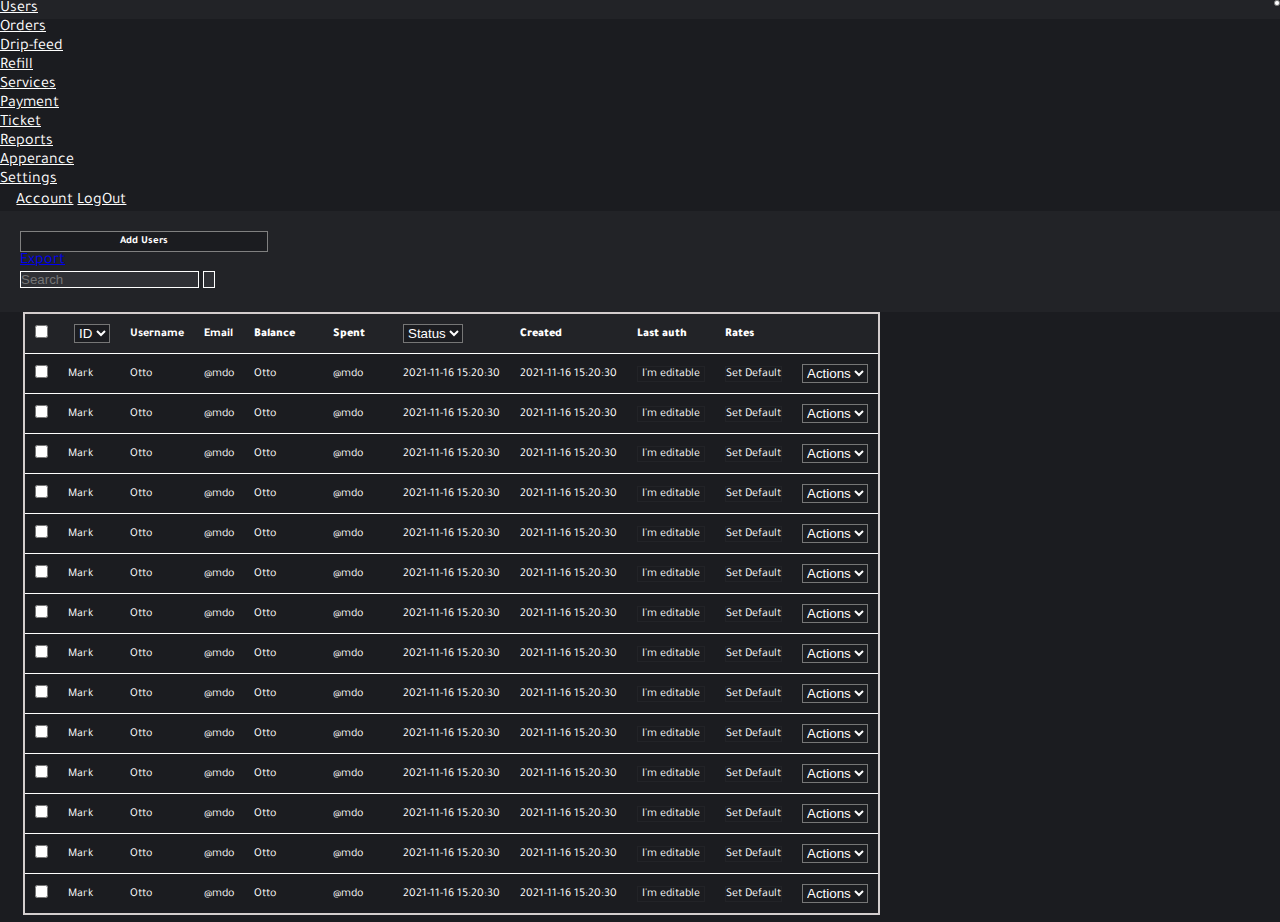
<file: index.html>
<!DOCTYPE html>
<html lang="en">
<head>
    <meta charset="UTF-8">
    <meta http-equiv="X-UA-Compatible" content="IE=edge">
    <meta name="viewport" content="width=device-width, initial-scale=1.0">
    <title>Admin Page</title>
    <link rel="preconnect" href="https://fonts.googleapis.com">
<link rel="preconnect" href="https://fonts.gstatic.com" crossorigin>
<link href="https://fonts.googleapis.com/css2?family=Tajawal&display=swap" rel="stylesheet">

<link rel="shortcut icon" href="img/opa.png">
    <link rel="stylesheet" href="https://cdn.jsdelivr.net/npm/bootstrap@4.6.1/dist/css/bootstrap.min.css" integrity="sha384-zCbKRCUGaJDkqS1kPbPd7TveP5iyJE0EjAuZQTgFLD2ylzuqKfdKlfG/eSrtxUkn" crossorigin="anonymous">  
    <link rel="stylesheet" href="./css/font-awesome.css">
    <link rel="stylesheet" href="css/admin.css">
</head>
<body>
    <header>
        <nav class="navbar navbar-expand-lg navbar-dark   ">
          <a  href="#">
            
          </a>
            <button class="navbar-toggler" type="button" data-toggle="collapse" data-target="#navbarSupportedContent" aria-controls="navbarSupportedContent" aria-expanded="false" aria-label="Toggle navigation">
              <span class="navbar-toggler-icon"></span>
            </button>
          
            <div class="collapse navbar-collapse" id="navbarSupportedContent">
              <ul class="navbar-nav mr-auto">
                <li class="nav-item active">
                  <a class="nav-link" href="./index.html">Users <span class="sr-only">(current)</span></a>
                </li>
                <li class="nav-item">
                  <a class="nav-link" href="./orders.html">Orders</a>
                </li>
                <li class="nav-item">
                    <a class="nav-link" href="./drip-feed.html">Drip-feed</a>
                  </li>
                  <li class="nav-item">
                    <a class="nav-link" href="./Refill.html">Refill</a>
                  </li>
                  <li class="nav-item">
                    <a class="nav-link" href="./service.html">Services</a>
                  </li>
                  <li class="nav-item">
                    <a class="nav-link" href="./payments.html">Payment</a>
                  </li>
                  <li class="nav-item">
                    <a class="nav-link" href="./ticket.html">Ticket</a>
                  </li>
                  <li class="nav-item">
                    <a class="nav-link" href="./report.html">Reports</a>
                  </li>
                  <li class="nav-item">
                    <a class="nav-link" href="./appearance.html">Apperance</a>
                  </li>
                  <li class="nav-item">
                    <a class="nav-link" href="./setting.html">Settings</a>
                  </li>
               
                
              </ul>
              <div class="form-inline my-2 my-lg-0">
                <i class="fas fa-cog"></i>
                    <a class="nav-link" href="#">Account</a>
                    <a class="nav-link" href="#">LogOut</a>
                  
              </div>
            </div>
          </nav>
    </header>

    <section class="sub-nav">
      <div class="container-fluid  side-b">
        <div class="row">
          <div class="col-sm-6">
             <div class="side-left float-left">
               <h6>Add Users</h6>
             </div>
          </div>
          <div class="col-sm-6 " >
            <form class="form-inline float-right" >
              <div><a href="#" style="margin-right: 20px; ">Export</a></div>
              <div class="input-group input-group-search" style="margin-right: 20px;" >
                <input id="searchService" type="search" style="background-color: #2f3035; border: 1px solid white;" name="search" class="form-control search-input" placeholder="Search" >
                <span class="input-group-btn">
                  <button type="submit" class="btn btn-default form-control" style="background-color: #2f3035; border: 1px solid white;"><i class="fas fa-search"></i></button>
                </span>
              </div>
            </form>
          </div>
         
          <div>
            
          </div>
        </div>
      </div>
    </section>

<section class="table-sec">
  <div class="table-all">
    <div class="table-responsive">
      <table class="table  center " >
          <thead style="background-color: #222327;" >
              <tr >
                <th scope="col">  <input type="checkbox" name="check" id="check-c"></th>
                <th scope="col" style="padding-left: 1rem;" >
                      <div class="dropdown">
                        <form action="" name="action">
                            <select name="action" size="1" style="background-color: #1b1c20; color: white;">
                                <option value="Druck">ID</option>
                                
                            </select>
                        </form>
                      </div>
                    
                </th>
               
                <th scope="col">Username</th>
                <th scope="col">Email</th>
                <th scope="col"><b>Balance</b> <i class="fa fa-fw fa-sort"></i></th>
               
                <th scope="col"><b>Spent</b> <i class="fa fa-fw fa-sort"></i></th>
                <th scope="col">
                  <div class="dropdown">
                  <form action="" name="action">
                      <select name="action" size="1" style="background-color: #1b1c20; color: white;">
                          <option value="Status">Status</option>
                          
                      </select>
                  </form>
                </div>
              </th>
                
                <th scope="col"><b>Created</b> <i class="fa fa-fw fa-sort"></i></th>
                
                <th scope="col"><b>Last auth</b> <i class="fa fa-fw fa-sort"></i></th>
                
                <th scope="col"><b>Rates</b> <i class="fa fa-fw fa-sort"></i></th>
                <th></th>
              
                
              </tr>
            </thead>
            <tbody>
              <tr>
                  <th scope="row">
                      <input type="checkbox" name="check" id="check-c">
                    </th>
                  <td>Mark</td>
                  <td>Otto</td>
                  <td>@mdo</td>
                 
                  <td>Otto</td>
                  <td>@mdo</td>
                  <td>2021-11-16 15:20:30</td>
                  <td>2021-11-16 15:20:30</td>
                  <td><div  class="table-divv">I'm editable</div></td>
                  <td><div class="table-divv">Set Default</div></td>
                  <td class="dropdown">
                    <form action="" name="action">
                        <select name="action" size="1" style="background-color: #1b1c20; color: white;">
                            <option value="Druck">Actions</option>
                            
                        </select>
                    </form>
                    </td>

                </tr>
                <tr>
                  <th scope="row">
                      <input type="checkbox" name="check" id="check-c">
                    </th>
                  <td>Mark</td>
                  <td>Otto</td>
                  <td>@mdo</td>
                 
                  <td>Otto</td>
                  <td>@mdo</td>
                  <td>2021-11-16 15:20:30</td>
                  <td>2021-11-16 15:20:30</td>
                  <td><div  class="table-divv">I'm editable</div></td>
                  <td><div class="table-divv">Set Default</div></td>
                  <td class="dropdown">
                    <form action="" name="action">
                        <select name="action" size="1" style="background-color: #1b1c20; color: white;">
                            <option value="Druck">Actions</option>
                            
                        </select>
                    </form>
                    </td>

                </tr>
                <tr>
                  <th scope="row">
                      <input type="checkbox" name="check" id="check-c">
                    </th>
                  <td>Mark</td>
                  <td>Otto</td>
                  <td>@mdo</td>
                 
                  <td>Otto</td>
                  <td>@mdo</td>
                  <td>2021-11-16 15:20:30</td>
                  <td>2021-11-16 15:20:30</td>
                  <td><div  class="table-divv">I'm editable</div></td>
                  <td><div class="table-divv">Set Default</div></td>
                  <td class="dropdown">
                    <form action="" name="action">
                        <select name="action" size="1" style="background-color: #1b1c20; color: white;">
                            <option value="Druck">Actions</option>
                            
                        </select>
                    </form>
                    </td>

                </tr>
                <tr>
                  <th scope="row">
                      <input type="checkbox" name="check" id="check-c">
                    </th>
                  <td>Mark</td>
                  <td>Otto</td>
                  <td>@mdo</td>
                 
                  <td>Otto</td>
                  <td>@mdo</td>
                  <td>2021-11-16 15:20:30</td>
                  <td>2021-11-16 15:20:30</td>
                  <td><div  class="table-divv">I'm editable</div></td>
                  <td><div class="table-divv">Set Default</div></td>
                  <td class="dropdown">
                    <form action="" name="action">
                        <select name="action" size="1" style="background-color: #1b1c20; color: white;">
                            <option value="Druck">Actions</option>
                            
                        </select>
                    </form>
                    </td>

                </tr>
                <tr>
                  <th scope="row">
                      <input type="checkbox" name="check" id="check-c">
                    </th>
                  <td>Mark</td>
                  <td>Otto</td>
                  <td>@mdo</td>
                 
                  <td>Otto</td>
                  <td>@mdo</td>
                  <td>2021-11-16 15:20:30</td>
                  <td>2021-11-16 15:20:30</td>
                  <td><div  class="table-divv">I'm editable</div></td>
                  <td><div class="table-divv">Set Default</div></td>
                  <td class="dropdown">
                    <form action="" name="action">
                        <select name="action" size="1" style="background-color: #1b1c20; color: white;">
                            <option value="Druck">Actions</option>
                            
                        </select>
                    </form>
                    </td>

                </tr>
                <tr>
                  <th scope="row">
                      <input type="checkbox" name="check" id="check-c">
                    </th>
                  <td>Mark</td>
                  <td>Otto</td>
                  <td>@mdo</td>
                 
                  <td>Otto</td>
                  <td>@mdo</td>
                  <td>2021-11-16 15:20:30</td>
                  <td>2021-11-16 15:20:30</td>
                  <td><div  class="table-divv">I'm editable</div></td>
                  <td><div class="table-divv">Set Default</div></td>
                  <td class="dropdown">
                    <form action="" name="action">
                        <select name="action" size="1" style="background-color: #1b1c20; color: white;">
                            <option value="Druck">Actions</option>
                            
                        </select>
                    </form>
                    </td>

                </tr>
                <tr>
                  <th scope="row">
                      <input type="checkbox" name="check" id="check-c">
                    </th>
                  <td>Mark</td>
                  <td>Otto</td>
                  <td>@mdo</td>
                 
                  <td>Otto</td>
                  <td>@mdo</td>
                  <td>2021-11-16 15:20:30</td>
                  <td>2021-11-16 15:20:30</td>
                  <td><div  class="table-divv">I'm editable</div></td>
                  <td><div class="table-divv">Set Default</div></td>
                  <td class="dropdown">
                    <form action="" name="action">
                        <select name="action" size="1" style="background-color: #1b1c20; color: white;">
                            <option value="Druck">Actions</option>
                            
                        </select>
                    </form>
                    </td>

                </tr>
                <tr>
                  <th scope="row">
                      <input type="checkbox" name="check" id="check-c">
                    </th>
                  <td>Mark</td>
                  <td>Otto</td>
                  <td>@mdo</td>
                 
                  <td>Otto</td>
                  <td>@mdo</td>
                  <td>2021-11-16 15:20:30</td>
                  <td>2021-11-16 15:20:30</td>
                  <td><div  class="table-divv">I'm editable</div></td>
                  <td><div class="table-divv">Set Default</div></td>
                  <td class="dropdown">
                    <form action="" name="action">
                        <select name="action" size="1" style="background-color: #1b1c20; color: white;">
                            <option value="Druck">Actions</option>
                            
                        </select>
                    </form>
                    </td>

                </tr>
                <tr>
                  <th scope="row">
                      <input type="checkbox" name="check" id="check-c">
                    </th>
                  <td>Mark</td>
                  <td>Otto</td>
                  <td>@mdo</td>
                 
                  <td>Otto</td>
                  <td>@mdo</td>
                  <td>2021-11-16 15:20:30</td>
                  <td>2021-11-16 15:20:30</td>
                  <td><div  class="table-divv">I'm editable</div></td>
                  <td><div class="table-divv">Set Default</div></td>
                  <td class="dropdown">
                    <form action="" name="action">
                        <select name="action" size="1" style="background-color: #1b1c20; color: white;">
                            <option value="Druck">Actions</option>
                            
                        </select>
                    </form>
                    </td>

                </tr>
                <tr>
                  <th scope="row">
                      <input type="checkbox" name="check" id="check-c">
                    </th>
                  <td>Mark</td>
                  <td>Otto</td>
                  <td>@mdo</td>
                 
                  <td>Otto</td>
                  <td>@mdo</td>
                  <td>2021-11-16 15:20:30</td>
                  <td>2021-11-16 15:20:30</td>
                  <td><div  class="table-divv">I'm editable</div></td>
                  <td><div class="table-divv">Set Default</div></td>
                  <td class="dropdown">
                    <form action="" name="action">
                        <select name="action" size="1" style="background-color: #1b1c20; color: white;">
                            <option value="Druck">Actions</option>
                            
                        </select>
                    </form>
                    </td>

                </tr>
                <tr>
                  <th scope="row">
                      <input type="checkbox" name="check" id="check-c">
                    </th>
                  <td>Mark</td>
                  <td>Otto</td>
                  <td>@mdo</td>
                 
                  <td>Otto</td>
                  <td>@mdo</td>
                  <td>2021-11-16 15:20:30</td>
                  <td>2021-11-16 15:20:30</td>
                  <td><div  class="table-divv">I'm editable</div></td>
                  <td><div class="table-divv">Set Default</div></td>
                  <td class="dropdown">
                    <form action="" name="action">
                        <select name="action" size="1" style="background-color: #1b1c20; color: white;">
                            <option value="Druck">Actions</option>
                            
                        </select>
                    </form>
                    </td>

                </tr>
                <tr>
                  <th scope="row">
                      <input type="checkbox" name="check" id="check-c">
                    </th>
                  <td>Mark</td>
                  <td>Otto</td>
                  <td>@mdo</td>
                 
                  <td>Otto</td>
                  <td>@mdo</td>
                  <td>2021-11-16 15:20:30</td>
                  <td>2021-11-16 15:20:30</td>
                  <td><div  class="table-divv">I'm editable</div></td>
                  <td><div class="table-divv">Set Default</div></td>
                  <td class="dropdown">
                    <form action="" name="action">
                        <select name="action" size="1" style="background-color: #1b1c20; color: white;">
                            <option value="Druck">Actions</option>
                            
                        </select>
                    </form>
                    </td>

                </tr>
                <tr>
                  <th scope="row">
                      <input type="checkbox" name="check" id="check-c">
                    </th>
                  <td>Mark</td>
                  <td>Otto</td>
                  <td>@mdo</td>
                 
                  <td>Otto</td>
                  <td>@mdo</td>
                  <td>2021-11-16 15:20:30</td>
                  <td>2021-11-16 15:20:30</td>
                  <td><div  class="table-divv">I'm editable</div></td>
                  <td><div class="table-divv">Set Default</div></td>
                  <td class="dropdown">
                    <form action="" name="action">
                        <select name="action" size="1" style="background-color: #1b1c20; color: white;">
                            <option value="Druck">Actions</option>
                            
                        </select>
                    </form>
                    </td>

                </tr>
                <tr>
                  <th scope="row">
                      <input type="checkbox" name="check" id="check-c">
                    </th>
                  <td>Mark</td>
                  <td>Otto</td>
                  <td>@mdo</td>
                 
                  <td>Otto</td>
                  <td>@mdo</td>
                  <td>2021-11-16 15:20:30</td>
                  <td>2021-11-16 15:20:30</td>
                  <td><div  class="table-divv">I'm editable</div></td>
                  <td><div class="table-divv">Set Default</div></td>
                  <td class="dropdown">
                    <form action="" name="action">
                        <select name="action" size="1" style="background-color: #1b1c20; color: white;">
                            <option value="Druck">Actions</option>
                            
                        </select>
                    </form>
                    </td>

                </tr>
            
            </tbody>
        
      </table>
    </div>
  </div>
   
</section>

    <script src="https://cdn.jsdelivr.net/npm/jquery@3.5.1/dist/jquery.slim.min.js" integrity="sha384-DfXdz2htPH0lsSSs5nCTpuj/zy4C+OGpamoFVy38MVBnE+IbbVYUew+OrCXaRkfj" crossorigin="anonymous"></script>
<script src="https://cdn.jsdelivr.net/npm/bootstrap@4.6.1/dist/js/bootstrap.bundle.min.js" integrity="sha384-fQybjgWLrvvRgtW6bFlB7jaZrFsaBXjsOMm/tB9LTS58ONXgqbR9W8oWht/amnpF" crossorigin="anonymous"></script>

<script type="text/javascript">

  n =  new Date();
   y = n.getFullYear();
   m = n.getMonth() + 1;
   d = n.getDate();
   t = n.getHours();
   min = n.getMinutes();
   sec = n.getSeconds();
   document.getElementById("date").innerHTML =  y + "-" + m + "-" + d + " " + t + ":" + min + ":" + sec  ;
 </script>

</body>
</html>
</file>
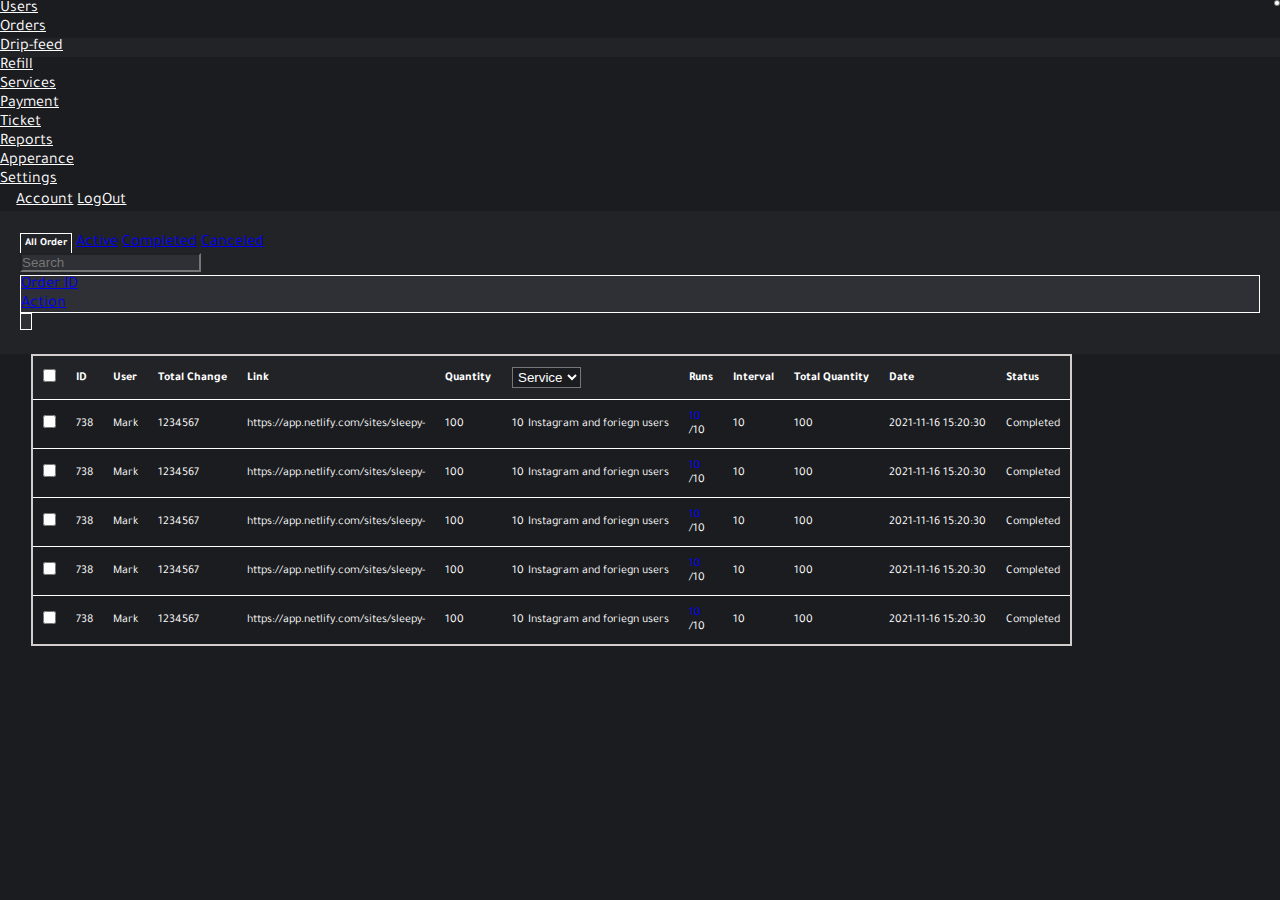
<file: drip-feed.html>
<!DOCTYPE html>
<html lang="en">
<head>
    <meta charset="UTF-8">
    <meta http-equiv="X-UA-Compatible" content="IE=edge">
    <meta name="viewport" content="width=device-width, initial-scale=1.0">
    <title>Drip-feed</title>

    <link rel="shortcut icon" href="img/opa.png">
<link rel="preconnect" href="https://fonts.googleapis.com">
<link rel="preconnect" href="https://fonts.gstatic.com" crossorigin>
<link href="https://fonts.googleapis.com/css2?family=Tajawal&display=swap" rel="stylesheet">

    <link rel="stylesheet" href="https://cdn.jsdelivr.net/npm/bootstrap@4.6.1/dist/css/bootstrap.min.css" integrity="sha384-zCbKRCUGaJDkqS1kPbPd7TveP5iyJE0EjAuZQTgFLD2ylzuqKfdKlfG/eSrtxUkn" crossorigin="anonymous">  
    <link rel="stylesheet" href="./css/font-awesome.css">
    <link rel="stylesheet" href="css/admin.css">
</head>
<body>
    <header>
        <nav class="navbar navbar-expand-lg navbar-dark ">
          <a  href="#">
            
         </a>
            <button class="navbar-toggler" type="button" data-toggle="collapse" data-target="#navbarSupportedContent" aria-controls="navbarSupportedContent" aria-expanded="false" aria-label="Toggle navigation">
              <span class="navbar-toggler-icon "></span>
            </button>
          
            <div class="collapse navbar-collapse" id="navbarSupportedContent">
              <ul class="navbar-nav mr-auto">
                <li class="nav-item ">
                  <a class="nav-link" href="./index.html">Users <span class="sr-only">(current)</span></a>
                </li>
                <li class="nav-item">
                  <a class="nav-link" href="./orders.html">Orders</a>
                </li>
                <li class="nav-item active">
                    <a class="nav-link" href="./drip-feed.html">Drip-feed</a>
                  </li>
                  <li class="nav-item">
                    <a class="nav-link" href="./Refill.html">Refill</a>
                  </li>
                  <li class="nav-item">
                    <a class="nav-link" href="./service.html">Services</a>
                  </li>
                  <li class="nav-item">
                    <a class="nav-link" href="./payments.html">Payment</a>
                  </li>
                  <li class="nav-item">
                    <a class="nav-link" href="./ticket.html">Ticket</a>
                  </li>
                  <li class="nav-item">
                    <a class="nav-link" href="./report.html">Reports</a>
                  </li>
                  <li class="nav-item ">
                    <a class="nav-link" href="./appearance.html">Apperance</a>
                  </li>
                  <li class="nav-item">
                    <a class="nav-link" href="./setting.html">Settings</a>
                  </li>
               
                
              </ul>
              <div class="form-inline my-2 my-lg-0">
                <i class="fas fa-cog"></i>
                    <a class="nav-link" href="#">Account</a>
                    <a class="nav-link" href="#">LogOut</a>
                  
              </div>
            </div>
          </nav>
    </header>

    
      <section class="sub-nav">
        <div class="container-fluid  side-b">
          <div class="row">
            <div class="col-sm-6">
              <div class="mr-auto " >
                <div style="padding-top: 3px; padding-right: 3px;" class="order-b" >
                  <h6 style="display: inline; color:white; border: 1px solid white; padding: 4px;">All Order</h6>
                  <a href="#" style="display: inline;">Active</a>
                <a href="#" style="display: inline;">Completed</a>
                <a href="#" style="display: inline;">Canceled</a>
                </div>
                
              </div>
               
            </div>
            <div class="col-sm-6 " >
              <form class="form-inline float-right" >
                <div class="input-group input-group-search">
                  <input id="searchService" type="search" name="search" class="form-control search-input" style="background-color: #2f3035;" placeholder="Search" >
                  <div class="nav-item dropdown" style="background-color: #2f3035; border: 1px solid white; height: 38px;">
                    <a class="nav-link dropdown-toggle " href="#" id="navbarDropdownMenuLink" data-toggle="dropdown" aria-haspopup="true" aria-expanded="false">
                      Order ID
                    </a>
                    <div class="dropdown-menu" aria-labelledby="navbarDropdownMenuLink">
                      <a class="dropdown-item" href="#">Action</a>
                     
                    </div>
                </div>
                  <span class="input-group-btn">
                    <button type="submit" class="btn btn-default form-control " style="background-color: #2f3035; border: 1px solid white;"><i class="fas fa-search"></i></button>
                  </span>
                </div>
              </form>
            </div>
           
            <div>
              
            </div>
          </div>
        </div>
     
      <!-- <nav class="navbar navbar-expand-md navbar-dark">
          
          <button class="navbar-toggler" type="button" data-toggle="collapse" data-target="#navbarSupportedContent" aria-controls="navbarSupportedContent" aria-expanded="false" aria-label="Toggle navigation">
            <span class="navbar-toggler-icon"></span>
          </button>
        
          <div class="collapse navbar-collapse" id="navbarSupportedContent">
            <ul class="navbar-nav mr-auto">
              <li class="nav-item active">
              <button class="nav-b"> <a class="nav-link" href="#">All Orders <span class="sr-only">(current)</span></a></button>  
              </li>
              <li class="nav-item">
                  <a class="nav-link " style="color: blue;" href="#">Active</a>
                </li>
                <li class="nav-item">
                  <a class="nav-link" style="color: blue;" href="#">Completed</a>
                </li>
                <li class="nav-item">
                  <a class="nav-link" style="color: blue;" href="#">Canceled</a>
                </li>
               
             
             
              
            </ul>
            <form class="form-inline my-2 my-lg-0">
              
              
              <div class="input-group input-group-search">
                <input id="searchService" type="search" name="search" class="form-control search-input" style="background-color: #2f3035;" placeholder="Search" >
                <div class="nav-item dropdown" style="background-color: #2f3035;">
                  <a class="nav-link dropdown-toggle " href="#" id="navbarDropdownMenuLink" data-toggle="dropdown" aria-haspopup="true" aria-expanded="false">
                    Order ID
                  </a>
                  <div class="dropdown-menu" aria-labelledby="navbarDropdownMenuLink">
                    <a class="dropdown-item" href="#">Action</a>
                   
                  </div>
              </div>
                <span class="input-group-btn">
                  <button type="submit" class="btn btn-default form-control " style="background-color: #2f3035;"><i class="fas fa-search"></i></button>
                </span>
              </div>
            </form>
          </div>
        </nav> -->
  </section>


  <section class="table-sec">
    <div class="table-all">
    <div class="table-responsive">
      <table class="table "  style=" font-size: 12px;">
          <thead style="background-color: #222327;" >
              <tr >
                <th scope="col" > <input type="checkbox" name="check" id="check-c"></th>
                <th scope="col" > ID </th>
               
                <th scope="col " >User</th>
                <th scope="col" >Total Change</th>
                <th scope="col" >Link</th>
               
                <th scope="col" >Quantity</th>
                <th scope="col" >
                  <div class="dropdown">
                  <form action="" name="action">
                      <select name="action" size="1" style="background-color: #1b1c20; color: white; padding: 1px; margin: 1px;">
                          <option value="service">Service</option>
                          
                      </select>
                  </form>
                </div>
              </th>
                
                <th scope="col" >Runs</th>
                
                <th scope="col" >Interval</th>
                
                <th scope="col" >Total Quantity</th>
                <th scope="col" >Date</th>
                <th scope="col" >Status</th>
              
                
              </tr>
            </thead>
            <tbody>
              
                <tr>
                  <th scope="row"  >
                      <input type="checkbox" name="check" id="check-c" >
                    </th>
                    <td > 738</td>
                  <td >Mark</td>
                  <td >1234567</td>
                  <td   >https://app.netlify.com/sites/sleepy-</td>
                  
                  <td >100</td>
                  <td ><div> <div style="display: inline; border: 1px solid #1b1c20;">10</div> Instagram and foriegn users</div></td>
                  <td > <div style="color: blue;">10</div> /10</td>
                  <td >10</td>
                  <td >100</td>
                  <td >2021-11-16 15:20:30</td>
                  <td ><div>Completed</div></td>
                  </tr>
                  
                <tr>
                  <th scope="row"  >
                      <input type="checkbox" name="check" id="check-c" >
                    </th>
                    <td > 738</td>
                  <td >Mark</td>
                  <td >1234567</td>
                  <td   >https://app.netlify.com/sites/sleepy-</td>
                  
                  <td >100</td>
                  <td ><div> <div style="display: inline; border: 1px solid #1b1c20;">10</div> Instagram and foriegn users</div></td>
                  <td > <div style="color: blue;">10</div> /10</td>
                  <td >10</td>
                  <td >100</td>
                  <td >2021-11-16 15:20:30</td>
                  <td ><div>Completed</div></td>
                  </tr>
                  
                <tr>
                  <th scope="row"  >
                      <input type="checkbox" name="check" id="check-c" >
                    </th>
                    <td > 738</td>
                  <td >Mark</td>
                  <td >1234567</td>
                  <td   >https://app.netlify.com/sites/sleepy-</td>
                  
                  <td >100</td>
                  <td ><div> <div style="display: inline; border: 1px solid #1b1c20;">10</div> Instagram and foriegn users</div></td>
                  <td > <div style="color: blue;">10</div> /10</td>
                  <td >10</td>
                  <td >100</td>
                  <td >2021-11-16 15:20:30</td>
                  <td ><div>Completed</div></td>
                  </tr>
                  
                <tr>
                  <th scope="row"  >
                      <input type="checkbox" name="check" id="check-c" >
                    </th>
                    <td > 738</td>
                  <td >Mark</td>
                  <td >1234567</td>
                  <td   >https://app.netlify.com/sites/sleepy-</td>
                  
                  <td >100</td>
                  <td ><div> <div style="display: inline; border: 1px solid #1b1c20;">10</div> Instagram and foriegn users</div></td>
                  <td > <div style="color: blue;">10</div> /10</td>
                  <td >10</td>
                  <td >100</td>
                  <td >2021-11-16 15:20:30</td>
                  <td ><div>Completed</div></td>
                  </tr>
                  
                <tr>
                  <th scope="row"  >
                      <input type="checkbox" name="check" id="check-c" >
                    </th>
                    <td > 738</td>
                  <td >Mark</td>
                  <td >1234567</td>
                  <td   >https://app.netlify.com/sites/sleepy-</td>
                  
                  <td >100</td>
                  <td ><div> <div style="display: inline; border: 1px solid #1b1c20;">10</div> Instagram and foriegn users</div></td>
                  <td > <div style="color: blue;">10</div> /10</td>
                  <td >10</td>
                  <td >100</td>
                  <td >2021-11-16 15:20:30</td>
                  <td ><div>Completed</div></td>
                  </tr>
                
                  
               
               
                
            </tbody>
        
      </table>
    </div>
  </div>
  </section>


    <script src="https://cdn.jsdelivr.net/npm/jquery@3.5.1/dist/jquery.slim.min.js" integrity="sha384-DfXdz2htPH0lsSSs5nCTpuj/zy4C+OGpamoFVy38MVBnE+IbbVYUew+OrCXaRkfj" crossorigin="anonymous"></script>
<script src="https://cdn.jsdelivr.net/npm/bootstrap@4.6.1/dist/js/bootstrap.bundle.min.js" integrity="sha384-fQybjgWLrvvRgtW6bFlB7jaZrFsaBXjsOMm/tB9LTS58ONXgqbR9W8oWht/amnpF" crossorigin="anonymous"></script>
    
</body>
</html>
</file>
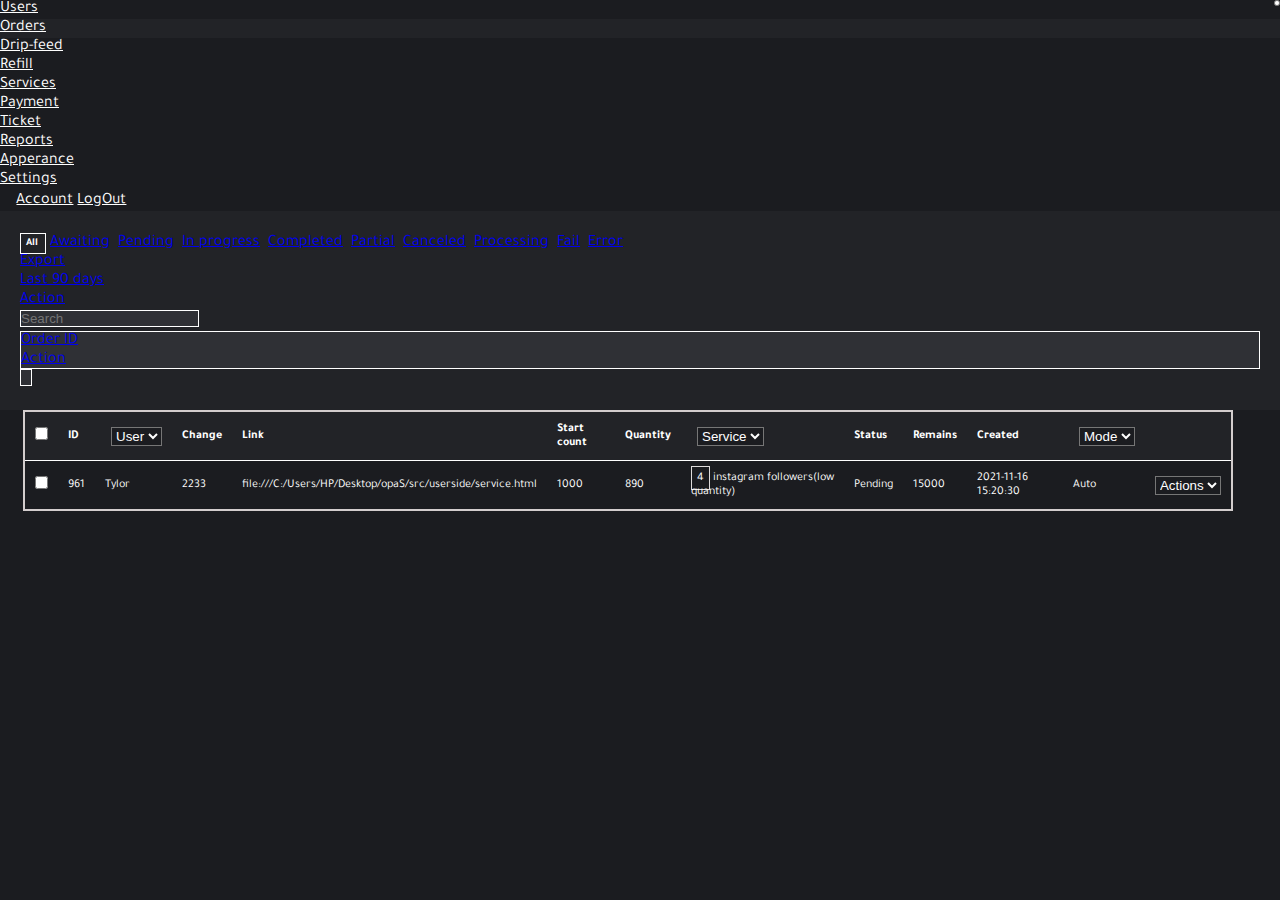
<file: orders.html>
<!DOCTYPE html>
<html lang="en">
<head>
    <meta charset="UTF-8">
    <meta http-equiv="X-UA-Compatible" content="IE=edge">
    <meta name="viewport" content="width=device-width, initial-scale=1.0">
    <title>Orders</title>
    <link rel="shortcut icon" href="img/opa.png">
    <link rel="preconnect" href="https://fonts.googleapis.com">
<link rel="preconnect" href="https://fonts.gstatic.com" crossorigin>
<link href="https://fonts.googleapis.com/css2?family=Tajawal&display=swap" rel="stylesheet">

    <link rel="stylesheet" href="https://cdn.jsdelivr.net/npm/bootstrap@4.6.1/dist/css/bootstrap.min.css" integrity="sha384-zCbKRCUGaJDkqS1kPbPd7TveP5iyJE0EjAuZQTgFLD2ylzuqKfdKlfG/eSrtxUkn" crossorigin="anonymous">  
    <link rel="stylesheet" href="./css/font-awesome.css">
    <link rel="stylesheet" href="css/admin.css">
</head>
<body>
    <header>
        <nav class="navbar navbar-expand-lg navbar-dark">
          <a  href="#">
            
          </a>
            <button class="navbar-toggler" type="button" data-toggle="collapse" data-target="#navbarSupportedContent" aria-controls="navbarSupportedContent" aria-expanded="false" aria-label="Toggle navigation">
              <span class="navbar-toggler-icon"></span>
            </button>
          
            <div class="collapse navbar-collapse" id="navbarSupportedContent">
              <ul class="navbar-nav mr-auto">
                <li class="nav-item ">
                  <a class="nav-link" href="./index.html">Users <span class="sr-only">(current)</span></a>
                </li>
                <li class="nav-item active">
                  <a class="nav-link" href="./orders.html">Orders</a>
                </li>
                <li class="nav-item">
                    <a class="nav-link" href="./drip-feed.html">Drip-feed</a>
                  </li>
                  <li class="nav-item">
                    <a class="nav-link" href="./Refill.html">Refill</a>
                  </li>
                  <li class="nav-item">
                    <a class="nav-link" href="./service.html">Services</a>
                  </li>
                  <li class="nav-item">
                    <a class="nav-link" href="./payments.html">Payment</a>
                  </li>
                  <li class="nav-item">
                    <a class="nav-link" href="./ticket.html">Ticket</a>
                  </li>
                  <li class="nav-item">
                    <a class="nav-link" href="./report.html">Reports</a>
                  </li>
                  <li class="nav-item">
                    <a class="nav-link" href="./appearance.html">Apperance</a>
                  </li>
                  <li class="nav-item">
                    <a class="nav-link" href="./setting.html">Settings</a>
                  </li>
               
                
              </ul>
              <div class="form-inline my-2 my-lg-0">
                <i class="fas fa-cog"></i>
                    <a class="nav-link" href="#">Account</a>
                    <a class="nav-link" href="#">LogOut</a>
                  
              </div>
            </div>
          </nav>
    </header>

    <section class="sub-nav">
      <div class="container-fluid  side-b">
        <div class="row">
          <div class="col-sm-6">
            <div class="mr-auto" >
              <div style="padding-top: 3px; padding-right: 4px;" >
                <h6 style="display: inline; color:white; border: 1px solid white; padding: 4px; padding-left: 5px;">All </h6>
                <a href="#" style="display: inline; padding-left: 4px;">Awaiting</a>
              <a href="#" style="display: inline; padding-left: 4px;">Pending</a>
              <a href="#" style="display: inline; padding-left: 4px;">In progress</a>
              <a href="#" style="display: inline; padding-left: 4px;">Completed</a>
              <a href="#" style="display: inline; padding-left: 4px;">Partial</a>
              <a href="#" style="display: inline; padding-left: 4px;">Canceled</a>
              <a href="#" style="display: inline; padding-left: 4px;">Processing</a>
              <a href="#" style="display: inline; padding-left: 4px;">Fail</a>
              <a href="#" style="display: inline; padding-left: 4px;">Error</a>
              </div>
              
            </div>
             
          </div>
          <div class="col-sm-6 " >
            <form class="form-inline float-right" >
              <a href="#" class="nav-link" >Export</a>
              <div class="nav-item dropdown">
                  <a class="nav-link dropdown-toggle " href="#" id="navbarDropdownMenuLink" data-toggle="dropdown" aria-haspopup="true" aria-expanded="false">
                    Last 90 days
                  </a>
                  <div class="dropdown-menu" aria-labelledby="navbarDropdownMenuLink">
                    <a class="dropdown-item" href="#">Action</a>
                   
                  </div>
              </div>
              <div class="input-group input-group-search">
                <input id="searchService" type="search" name="search" style="background-color: #2f3035; border: 1px solid white; " class="form-control search-input" placeholder="Search" >
                <div class="nav-item dropdown" style="background-color: #2f3035; border: 1px solid white; height: 38px;">
                  <a class="nav-link dropdown-toggle " href="#" id="navbarDropdownMenuLink" data-toggle="dropdown" aria-haspopup="true" aria-expanded="false">
                    Order ID
                  </a>
                  <div class="dropdown-menu" aria-labelledby="navbarDropdownMenuLink">
                    <a class="dropdown-item" href="#">Action</a>
                   
                  </div>
              </div>
                <span class="input-group-btn">
                  <button type="submit" class="btn btn-default form-control " style="background-color: #2f3035; border: 1px solid white;"><i class="fas fa-search"></i></button>
                </span>
              </div>
            </form>
          </div>
         
          <div>
            
          </div>
        </div>
      </div>
        <!-- <nav class="navbar navbar-expand-md navbar-dark ">
            
            <button class="navbar-toggler" type="button" data-toggle="collapse" data-target="#navbarSupportedContent" aria-controls="navbarSupportedContent" aria-expanded="false" aria-label="Toggle navigation">
              <span class="navbar-toggler-icon"></span>
            </button>
          
            <div class="collapse navbar-collapse" id="navbarSupportedContent">
              <ul class="navbar-nav mr-auto">
                <li class="nav-item active">
                <button class="nav-b"> <a class="nav-link" href="#">All <span class="sr-only">(current)</span></a></button>  
                </li>
                <li class="nav-item">
                    <a class="nav-link " style="color: blue;" href="#">Awaiting</a>
                  </li>
                  <li class="nav-item">
                    <a class="nav-link" style="color: blue;" href="#">Pending</a>
                  </li>
                  <li class="nav-item">
                    <a class="nav-link" style="color: blue;" href="#">In Progress</a>
                  </li>
                  <li class="nav-item">
                    <a class="nav-link" style="color: blue;" href="#">Completed</a>
                  </li>
                  <li class="nav-item">
                    <a class="nav-link" style="color: blue;" href="#">Partial</a>
                  </li>
                  <li class="nav-item">
                    <a class="nav-link" style="color: blue;" href="#">Canceled</a>
                  </li>
                  <li class="nav-item">
                    <a class="nav-link" style="color: blue;" href="#">Processing</a>
                  </li>               
                   <li class="nav-item">
                    <a class="nav-link" style="color: blue;" href="#">Fail</a>
                  </li>
                  <li class="nav-item">
                    <a class="nav-link" style="color: blue;" href="#">Error</a>
                  </li>
               
               
                
              </ul>
              <form class="form-inline my-2 my-lg-0">
                <a href="#" class="nav-link" style="color: blue;">Export</a>
                <div class="nav-item dropdown">
                    <a class="nav-link dropdown-toggle " href="#" id="navbarDropdownMenuLink" data-toggle="dropdown" aria-haspopup="true" aria-expanded="false">
                      Last 90 days
                    </a>
                    <div class="dropdown-menu" aria-labelledby="navbarDropdownMenuLink">
                      <a class="dropdown-item" href="#">Action</a>
                     
                    </div>
                </div>
                <div class="input-group input-group-search">
                  <input id="searchService" type="search" name="search" style="background-color: #2f3035;" class="form-control search-input" placeholder="Search" >
                  <div class="nav-item dropdown" style="background-color: #2f3035;">
                    <a class="nav-link dropdown-toggle " href="#" id="navbarDropdownMenuLink" data-toggle="dropdown" aria-haspopup="true" aria-expanded="false">
                      Order ID
                    </a>
                    <div class="dropdown-menu" aria-labelledby="navbarDropdownMenuLink">
                      <a class="dropdown-item" href="#">Action</a>
                     
                    </div>
                </div>
                  <span class="input-group-btn">
                    <button type="submit" class="btn btn-default form-control " style="background-color: #2f3035;"><i class="fas fa-search"></i></button>
                  </span>
                </div>
              </form>
            </div>
          </nav> -->
    </section>


    <section class="table-sec">
      <div class="table-all">
        <div class="table-responsive">
          <table class="table  center " >
              <thead style="background-color: #222327;" >
                  <tr >
                    <th >  <input type="checkbox" name="check" id="check-c"></th>
                    <th >ID</th>
                    <th  style="padding-left: 1rem;" >
                          <div class="dropdown">
                            <form action="" name="action">
                                <select name="action" size="1" style="background-color: #1b1c20; color: white;">
                                    <option value="Druck">User</option>
                                    
                                </select>
                            </form>
                          </div>
                        
                    </th>
                   
                    <th >Change</th>
                    <th >Link</th>
                    <th >Start count</th>
                    <th>Quantity</th>
                    <th  style="padding-left: 1rem;" >
                      <div class="dropdown">
                        <form action="" name="action">
                            <select name="action" size="1" style="background-color: #1b1c20; color: white;">
                                <option value="Druck">Service</option>
                                
                            </select>
                        </form>
                      </div>
                    
                </th>
                   
                    <th >Status</th>
                    
                    
                    <th >Remains</th>
                    
                    <th >Created</th>
                    <th  style="padding-left: 1rem;"  >
                      <div class="dropdown">
                        <form action="" name="action">
                            <select name="action" size="1" style="background-color: #1b1c20; color: white;">
                                <option value="Druck">Mode</option>
                                
                            </select>
                        </form>
                      </div>
                    
                </th>
                   
                    
                    <th></th>
                  
                    
                  </tr>
                </thead>
                <tbody>
                  <tr>
                      <th scope="row">
                          <input type="checkbox" name="check" id="check-c">
                        </th>
                      <td>961 </td>
                      <td>Tylor </td>
                      <td>2233</td>
                      <td>file:///C:/Users/HP/Desktop/opaS/src/userside/service.html</td>
                      <td>1000</td>
                      <td>890</td>
                      <td><div style="display: inline; border: 1px solid rgb(223, 220, 220); background-color: #1b1c20; padding: 5px;">4</div> instagram followers(low quantity)</td>
                      <td>Pending</td>
                      <td>15000</td>
                      <td>2021-11-16 15:20:30</td>
                      <td>Auto</td>
                     
                      <td class="dropdown">
                        <form action="" name="action">
                            <select name="action" size="1" style="background-color: #1b1c20; color: white;">
                                <option value="Druck">Actions</option>
                                
                            </select>
                        </form>
                        </td>
    
                    </tr>
                   
                      
                </tbody>
            
          </table>
        </div>
      </div>
       
    </section>

    

    <script src="https://cdn.jsdelivr.net/npm/jquery@3.5.1/dist/jquery.slim.min.js" integrity="sha384-DfXdz2htPH0lsSSs5nCTpuj/zy4C+OGpamoFVy38MVBnE+IbbVYUew+OrCXaRkfj" crossorigin="anonymous"></script>
    <script src="https://cdn.jsdelivr.net/npm/bootstrap@4.6.1/dist/js/bootstrap.bundle.min.js" integrity="sha384-fQybjgWLrvvRgtW6bFlB7jaZrFsaBXjsOMm/tB9LTS58ONXgqbR9W8oWht/amnpF" crossorigin="anonymous"></script>
</body>
</html>
</file>
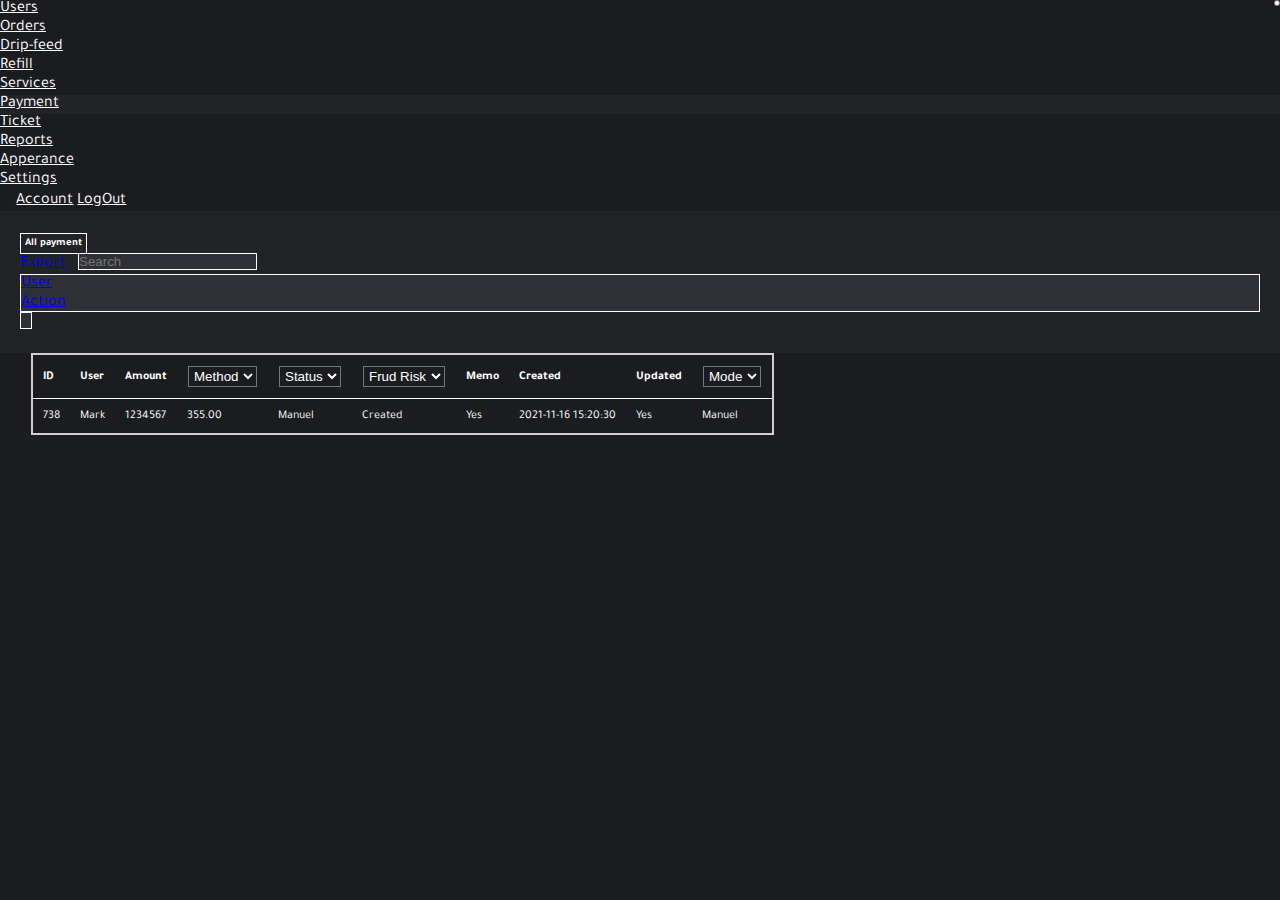
<file: payments.html>
<!DOCTYPE html>
<html lang="en">
<head>
    <meta charset="UTF-8">
    <meta http-equiv="X-UA-Compatible" content="IE=edge">
    <meta name="viewport" content="width=device-width, initial-scale=1.0">
    <title>Payment</title>
    <link rel="preconnect" href="https://fonts.googleapis.com">
<link rel="preconnect" href="https://fonts.gstatic.com" crossorigin>
<link href="https://fonts.googleapis.com/css2?family=Tajawal&display=swap" rel="stylesheet">

<link rel="shortcut icon" href="img/opa.png">
    <link rel="stylesheet" href="https://cdn.jsdelivr.net/npm/bootstrap@4.6.1/dist/css/bootstrap.min.css" integrity="sha384-zCbKRCUGaJDkqS1kPbPd7TveP5iyJE0EjAuZQTgFLD2ylzuqKfdKlfG/eSrtxUkn" crossorigin="anonymous">  
    <link rel="stylesheet" href="./css/font-awesome.css">
    <link rel="stylesheet" href="css/admin.css">
</head>
<body>
    <header>
        <nav class="navbar navbar-expand-lg navbar-dark ">
          <a  href="#">
            
          </a> 
            <button class="navbar-toggler" type="button" data-toggle="collapse" data-target="#navbarSupportedContent" aria-controls="navbarSupportedContent" aria-expanded="false" aria-label="Toggle navigation">
              <span class="navbar-toggler-icon"></span>
            </button>
          
            <div class="collapse navbar-collapse" id="navbarSupportedContent">
              <ul class="navbar-nav mr-auto">
                <li class="nav-item ">
                  <a class="nav-link" href="./index.html">Users <span class="sr-only">(current)</span></a>
                </li>
                <li class="nav-item">
                  <a class="nav-link" href="./orders.html">Orders</a>
                </li>
                <li class="nav-item">
                    <a class="nav-link" href="./drip-feed.html">Drip-feed</a>
                  </li>
                  <li class="nav-item">
                    <a class="nav-link" href="./Refill.html">Refill</a>
                  </li>
                  <li class="nav-item">
                    <a class="nav-link" href="./service.html">Services</a>
                  </li>
                  <li class="nav-item active">
                    <a class="nav-link" href="./payments.html">Payment</a>
                  </li>
                  <li class="nav-item">
                    <a class="nav-link" href="./ticket.html">Ticket</a>
                  </li>
                  <li class="nav-item">
                    <a class="nav-link" href="./report.html">Reports</a>
                  </li>
                  <li class="nav-item ">
                    <a class="nav-link" href="./appearance.html">Apperance</a>
                  </li>
                  <li class="nav-item">
                    <a class="nav-link" href="./setting.html">Settings</a>
                  </li>
               
                
              </ul>
              <div class="form-inline my-2 my-lg-0">
                <i class="fas fa-cog"></i>
                    <a class="nav-link" href="#">Account</a>
                    <a class="nav-link" href="#">LogOut</a>
                  
              </div>
            </div>
          </nav>
    </header>

    <section class="sub-nav">
      <div class="container-fluid  side-b">
        <div class="row">
          <div class="col-sm-6">
            <div class="mr-auto" >
              <div style="padding-top: 3px; padding-right: 3px;" class="pay-b" >
                <h6 style="display: inline; color:white; border: 1px solid white; padding: 4px;">All payment</h6>

              </div>
              
            </div>
             
          </div>
          <div class="col-sm-6 " >
            <form class="form-inline float-right" >
              <div class="input-group input-group-search">
                <a  style="padding-right: 9px; padding-top: 5px;" href="#">Export</a>
                <input id="searchService" type="search" name="search" style="background-color: #2f3035; border: 1px solid white;" class="form-control search-input" placeholder="Search" >
                <div class="nav-item dropdown " style="background-color: #2f3035; border: 1px solid white; height: 38px;">
                  <a class="nav-link dropdown-toggle " href="#" id="navbarDropdownMenuLink" data-toggle="dropdown" aria-haspopup="true" aria-expanded="false">
                   User
                  </a>
                  <div class="dropdown-menu" aria-labelledby="navbarDropdownMenuLink">
                    <a class="dropdown-item" href="#">Action</a>
                   
                  </div>
              </div>
                <span class="input-group-btn">
                  <button type="submit" class="btn btn-default form-control " style="background-color: #2f3035; border: 1px solid white;"><i class="fas fa-search"></i></button>
                </span>
              </div>
            </form>
          </div>
         
          <div>
            
          </div>
        </div>
      </div>
      <!-- <nav class="navbar navbar-expand-md navbar-dark ">
          
          <button class="navbar-toggler" type="button" data-toggle="collapse" data-target="#navbarSupportedContent" aria-controls="navbarSupportedContent" aria-expanded="false" aria-label="Toggle navigation">
            <span class="navbar-toggler-icon"></span>
          </button>
        
          <div class="collapse navbar-collapse" id="navbarSupportedContent">
            <ul class="navbar-nav mr-auto">
              <li class="nav-item active">
              <button class="nav-b"> <a class="nav-link" href="#">Add payment <span class="sr-only">(current)</span></a></button>  
              </li>
             
              
            </ul>
            <form class="form-inline my-2 my-lg-0">
              
              
              <div class="input-group input-group-search">
                <a class="nav-link " style="color: blue;" href="#">Export</a>
                <input id="searchService" type="search" name="search" style="background-color: #2f3035;" class="form-control search-input" placeholder="Search" >
                <div class="nav-item dropdown " style="background-color: #2f3035;">
                  <a class="nav-link dropdown-toggle " href="#" id="navbarDropdownMenuLink" data-toggle="dropdown" aria-haspopup="true" aria-expanded="false">
                   User
                  </a>
                  <div class="dropdown-menu" aria-labelledby="navbarDropdownMenuLink">
                    <a class="dropdown-item" href="#">Action</a>
                   
                  </div>
              </div>
                <span class="input-group-btn">
                  <button type="submit" class="btn btn-default form-control " style="background-color: #2f3035;"><i class="fas fa-search"></i></button>
                </span>
              </div>
            </form>
          </div>
        </nav> -->
  </section>


  <section class="table-sec">
    <div class="table-all">
    <div class="table-responsive">
      <table class="table " style=" border-collapse: collapse; font-size: 12px;">
          <thead style="background-color: #1b1c20;" >
              <tr >
                
                <th scope="col"  > ID </th>
               
                <th scope="col " >User</th>
                <th scope="col" >Amount</th>
                <th scope="col" >
                  <div class="dropdown">
                  <form action="" name="action">
                      <select name="action" size="1" style="background-color: #1b1c20; color: white; padding: 1px; margin: 1px;">
                          <option value="service">Method</option>
                          
                      </select>
                  </form>
                </div>
              </th>
              <th scope="col" >
                <div class="dropdown">
                <form action="" name="action">
                    <select name="action" size="1" style="background-color: #1b1c20; color: white; padding: 1px; margin: 1px;">
                        <option value="service">Status</option>
                        
                    </select>
                </form>
              </div>
            </th>
            <th scope="col" >
              <div class="dropdown">
              <form action="" name="action">
                  <select name="action" size="1" style="background-color: #1b1c20; color: white; padding: 1px; margin: 1px;">
                      <option value="service">Frud Risk</option>
                      
                  </select>
              </form>
            </div>
          </th>
                <th scope="col" >Memo</th>
               
                <th scope="col" >Created</th>
                <th scope="col" >Updated</th>
                <th scope="col" >
                  <div class="dropdown">
                  <form action="" name="action">
                      <select name="action" size="1" style="background-color: #1b1c20; color: white; padding: 1px; margin: 1px;">
                          <option value="service">Mode</option>
                          
                      </select>
                  </form>
                </div>
              </th>
                
               
              
                
              </tr>
            </thead>
            <tbody>
              
                <tr>
                  
                    <td > 738</td>
                  <td >Mark</td>
                  <td >1234567</td>
                  <td   >355.00</td>
                  
                  <td >Manuel</td>
                  <td >Created</td>
                  <td > Yes</td>
                  <td >2021-11-16 15:20:30</td>
                  <td >Yes</td>
                  <td >Manuel</td>
           
                  </tr>
                  
              
                
                  
               
               
                
            </tbody>
        
      </table>
    </div>
  </div>
  </section>


    <script src="https://cdn.jsdelivr.net/npm/jquery@3.5.1/dist/jquery.slim.min.js" integrity="sha384-DfXdz2htPH0lsSSs5nCTpuj/zy4C+OGpamoFVy38MVBnE+IbbVYUew+OrCXaRkfj" crossorigin="anonymous"></script>
<script src="https://cdn.jsdelivr.net/npm/bootstrap@4.6.1/dist/js/bootstrap.bundle.min.js" integrity="sha384-fQybjgWLrvvRgtW6bFlB7jaZrFsaBXjsOMm/tB9LTS58ONXgqbR9W8oWht/amnpF" crossorigin="anonymous"></script>
    
    
</body>
</html>
</file>
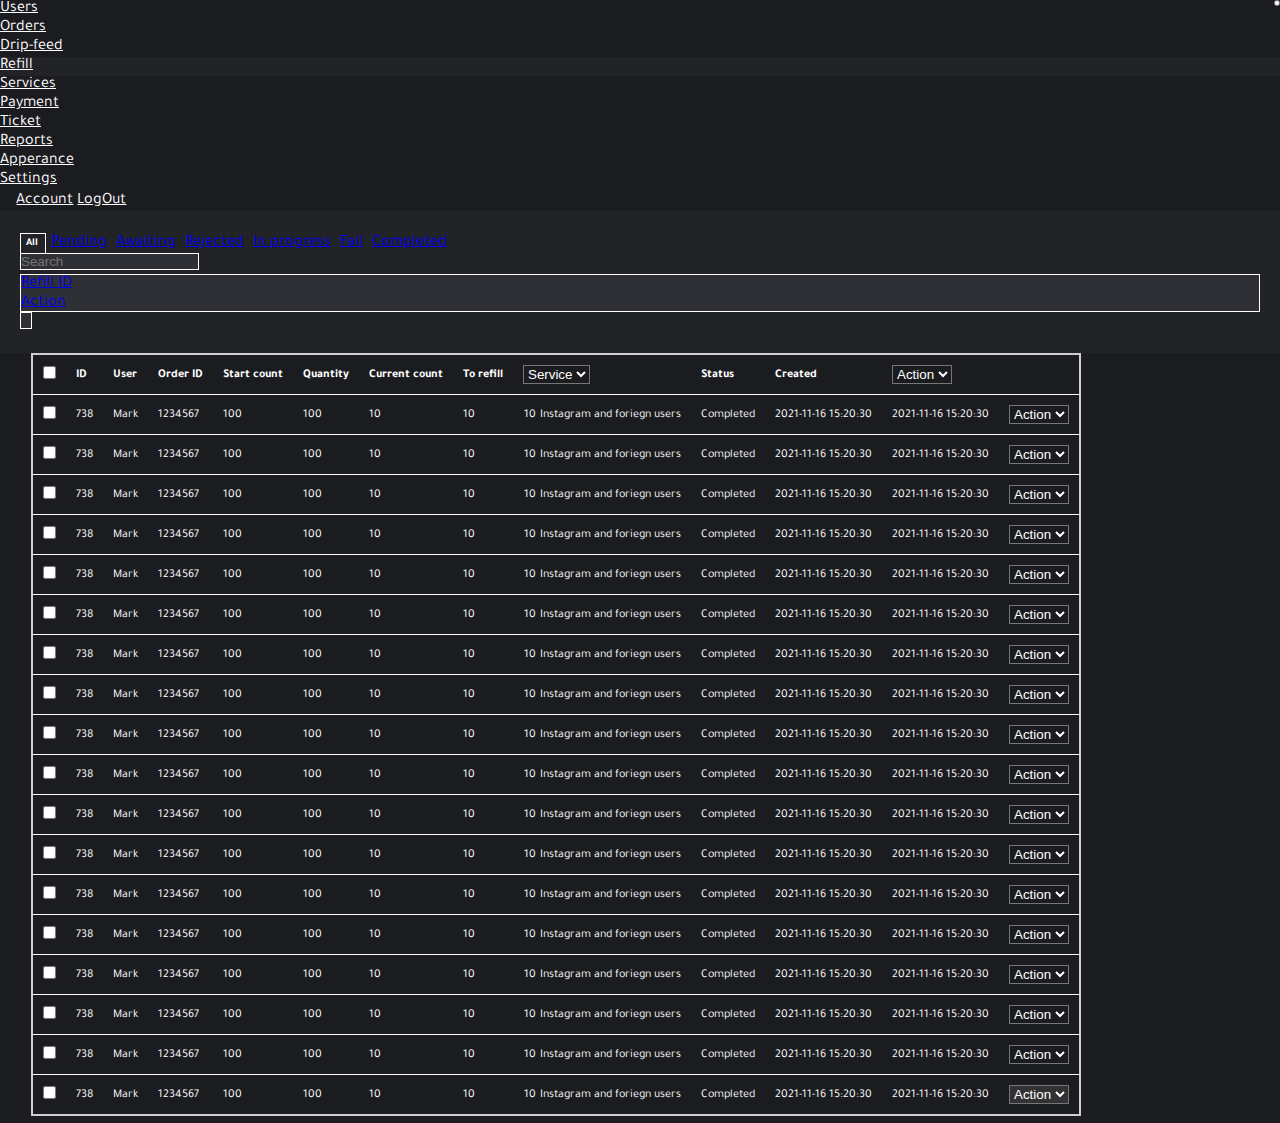
<file: Refill.html>
<!DOCTYPE html>
<html lang="en">
<head>
    <meta charset="UTF-8">
    <meta http-equiv="X-UA-Compatible" content="IE=edge">
    <meta name="viewport" content="width=device-width, initial-scale=1.0">
    <title>Refill</title>
    <link rel="preconnect" href="https://fonts.googleapis.com">
<link rel="preconnect" href="https://fonts.gstatic.com" crossorigin>
<link href="https://fonts.googleapis.com/css2?family=Tajawal&display=swap" rel="stylesheet">

<link rel="shortcut icon" href="img/opa.png">
    <link rel="stylesheet" href="https://cdn.jsdelivr.net/npm/bootstrap@4.6.1/dist/css/bootstrap.min.css" integrity="sha384-zCbKRCUGaJDkqS1kPbPd7TveP5iyJE0EjAuZQTgFLD2ylzuqKfdKlfG/eSrtxUkn" crossorigin="anonymous">  
    <link rel="stylesheet" href="./css/font-awesome.css">
    <link rel="stylesheet" href="css/admin.css">
</head>
<body>
    <header>
        <nav class="navbar navbar-expand-lg navbar-dark" >
          <a  href="#">
            
          </a>
            <button class="navbar-toggler" type="button" data-toggle="collapse" data-target="#navbarSupportedContent" aria-controls="navbarSupportedContent" aria-expanded="false" aria-label="Toggle navigation">
              <span class="navbar-toggler-icon"></span>
            </button>
          
            <div class="collapse navbar-collapse" id="navbarSupportedContent">
              <ul class="navbar-nav mr-auto">
                <li class="nav-item ">
                  <a class="nav-link" href="./index.html">Users <span class="sr-only">(current)</span></a>
                </li>
                <li class="nav-item">
                  <a class="nav-link" href="./orders.html">Orders</a>
                </li>
                <li class="nav-item">
                    <a class="nav-link" href="./drip-feed.html">Drip-feed</a>
                  </li>
                  <li class="nav-item active">
                    <a class="nav-link" href="./Refill.html">Refill</a>
                  </li>
                  <li class="nav-item">
                    <a class="nav-link" href="./service.html">Services</a>
                  </li>
                  <li class="nav-item">
                    <a class="nav-link" href="./payments.html">Payment</a>
                  </li>
                  <li class="nav-item">
                    <a class="nav-link" href="./ticket.html">Ticket</a>
                  </li>
                  <li class="nav-item">
                    <a class="nav-link" href="./report.html">Reports</a>
                  </li>
                  <li class="nav-item ">
                    <a class="nav-link" href="./appearance.html">Apperance</a>
                  </li>
                  <li class="nav-item">
                    <a class="nav-link" href="./setting.html">Settings</a>
                  </li>
               
                
              </ul>
              <div class="form-inline my-2 my-lg-0">
                <i class="fas fa-cog"></i>
                    <a class="nav-link" href="#">Account</a>
                    <a class="nav-link" href="#">LogOut</a>
                  
              </div>
            </div>
          </nav>
    </header>


    <section class="sub-nav">
      <div class="container-fluid  side-b">
        <div class="row">
          <div class="col-sm-6">
            <div class="mr-auto" >
              <div style="padding-top: 3px; padding-right: 5px;" class="refill-down" >
                <h6 style="display: inline; color:white; border: 1px solid white; padding: 4px; padding-left: 5px;">All </h6>
                <a href="#" style="display: inline; padding-left: 5px;">Pending</a>
              <a href="#" style="display: inline; padding-left: 5px;">Awaiting</a>
              <a href="#" style="display: inline; padding-left: 5px;">Rejected</a>
              <a href="#" style="display: inline; padding-left: 5px;">In progress</a>
              <a href="#" style="display: inline; padding-left: 5px;">Fail</a>
              <a href="#" style="display: inline; padding-left: 5px;">Completed</a>
              </div>
              
            </div>
             
          </div>
          <div class="col-sm-6 " >
            <form class="form-inline float-right" >
              <div class="input-group input-group-search">
                <input id="searchService" type="search" name="search" class="form-control search-input" style="background-color: #2f3035; border: 1px solid white;" placeholder="Search" >
                <div class="nav-item dropdown" style="background-color: #2f3035; border: 1px solid white; height: 38px;">
                  <a class="nav-link dropdown-toggle " href="#" id="navbarDropdownMenuLink" data-toggle="dropdown" aria-haspopup="true" aria-expanded="false">
                    Refill ID
                  </a>
                  <div class="dropdown-menu" aria-labelledby="navbarDropdownMenuLink">
                    <a class="dropdown-item" href="#">Action</a>
                   
                  </div>
              </div>
                <span class="input-group-btn">
                  <button type="submit" class="btn btn-default form-control " style="background-color: #2f3035; border: 1px solid white;"><i class="fas fa-search"></i></button>
                </span>
              </div>
            </form>
          </div>
         
          <div>
            
          </div>
        </div>
      </div>
      <!-- <nav class="navbar navbar-expand-md navbar-dark ">
          
          <button class="navbar-toggler" type="button" data-toggle="collapse" data-target="#navbarSupportedContent" aria-controls="navbarSupportedContent" aria-expanded="false" aria-label="Toggle navigation">
            <span class="navbar-toggler-icon"></span>
          </button>
        
          <div class="collapse navbar-collapse" id="navbarSupportedContent">
            <ul class="navbar-nav mr-auto">
              <li class="nav-item active">
              <button class="nav-b"> <a class="nav-link" href="#">All  <span class="sr-only">(current)</span></a></button>  
              </li>
              <li class="nav-item">
                  <a class="nav-link " style="color: blue;" href="#">Pending</a>
                </li>
                <li class="nav-item">
                  <a class="nav-link" style="color: blue;" href="#">Awaiting</a>
                </li>
                <li class="nav-item">
                  <a class="nav-link" style="color: blue;" href="#">Rejected</a>
                </li>
                <li class="nav-item">
                  <a class="nav-link" style="color: blue;" href="#">In progress</a>
                </li>
                <li class="nav-item">
                  <a class="nav-link" style="color: blue;" href="#">Fail</a>
                </li>
                <li class="nav-item">
                  <a class="nav-link" style="color: blue;" href="#">Completed</a>
                </li>
               
             
             
              
            </ul>
            <form class="form-inline my-2 my-lg-0">
              
              
              <div class="input-group input-group-search">
                <input id="searchService" type="search" name="search" style="background-color: #2f3035;" class="form-control search-input" placeholder="Search" >
                <div class="nav-item dropdown" style="background-color: #2f3035;">
                  <a class="nav-link dropdown-toggle " href="#" id="navbarDropdownMenuLink" data-toggle="dropdown" aria-haspopup="true" aria-expanded="false">
                    Refill ID
                  </a>
                  <div class="dropdown-menu" aria-labelledby="navbarDropdownMenuLink">
                    <a class="dropdown-item" href="#">Action</a>
                   
                  </div>
              </div>
                <span class="input-group-btn">
                  <button type="submit" class="btn btn-default form-control " style="background-color: #2f3035;"><i class="fas fa-search"></i></button>
                </span>
              </div>
            </form>
          </div>
        </nav> -->
  </section>


  <section class="table-sec">
    <div class="table-all">
    <div class="table-responsive">
      <table class="table " style="border-collapse: collapse; font-size: 12px;">
          <thead style="background-color: #1b1c20;" >
              <tr >
                <th scope="col" > <input type="checkbox" name="check" id="check-c"></th>
                <th scope="col"  > ID </th>
               
                <th scope="col " >User</th>
                <th scope="col" >Order ID</th>
                <th scope="col" >Start count</th>
               
                <th scope="col" >Quantity</th>
                <th scope="col" >Current count</th>
                <th scope="col" >To refill</th>
                <th scope="col" >
                  <div class="dropdown">
                  <form action="" name="action">
                      <select name="action" size="1" style=" background-color:#1b1c20; color: white; ">
                          <option value="service">Service</option>
                          
                      </select>
                  </form>
                </div>
              </th>
                
                <th scope="col" >Status</th>
                
                <th scope="col" >Created</th>
                <th scope="col" >
                  <div class="dropdown">
                  <form action="" name="action">
                      <select name="action" size="1" style="background-color:#1b1c20; color: white; ">
                          <option value="service">Action</option>
                          
                      </select>
                  </form>
                </div>
              </th>
                <th></th>
              
                
              </tr>
            </thead>
            <tbody>
              
                <tr>
                  <th scope="row"  >
                      <input type="checkbox" name="check" id="check-c" >
                    </th>
                    <td > 738</td>
                  <td >Mark</td>
                  <td >1234567</td>
                  <td   >100</td>
                  
                  <td >100</td>
                  <td > 10</td>
                  <td >10</td>
                  <td ><div> <div style="display: inline; border: 1px solid #1b1c20;">10</div> Instagram and foriegn users</div></td>
                  <td >Completed</td>
                  <td >2021-11-16 15:20:30</td>
                  <td >2021-11-16 15:20:30</td>
                  <td >
                    <div class="dropdown">
                      <form action="" name="action">
                          <select name="action" size="1" style="background-color:#1b1c20; color: white; ">
                              <option value="service">Action</option>
                              
                          </select>
                      </form>
                    </div>
                  </td>
                  </tr>
                  <tr>
                    <th scope="row"  >
                        <input type="checkbox" name="check" id="check-c" >
                      </th>
                      <td > 738</td>
                    <td >Mark</td>
                    <td >1234567</td>
                    <td   >100</td>
                    
                    <td >100</td>
                    <td > 10</td>
                    <td >10</td>
                    <td ><div> <div style="display: inline; border: 1px solid #1b1c20;">10</div> Instagram and foriegn users</div></td>
                    <td >Completed</td>
                    <td >2021-11-16 15:20:30</td>
                    <td >2021-11-16 15:20:30</td>
                    <td >
                      <div class="dropdown">
                        <form action="" name="action">
                            <select name="action" size="1" style="background-color:#1b1c20; color: white; ">
                                <option value="service">Action</option>
                                
                            </select>
                        </form>
                      </div>
                    </td>
                    </tr>
                    <tr>
                      <th scope="row"  >
                          <input type="checkbox" name="check" id="check-c" >
                        </th>
                        <td > 738</td>
                      <td >Mark</td>
                      <td >1234567</td>
                      <td   >100</td>
                      
                      <td >100</td>
                      <td > 10</td>
                      <td >10</td>
                      <td ><div> <div style="display: inline; border: 1px solid #1b1c20;">10</div> Instagram and foriegn users</div></td>
                      <td >Completed</td>
                      <td >2021-11-16 15:20:30</td>
                      <td >2021-11-16 15:20:30</td>
                      <td >
                        <div class="dropdown">
                          <form action="" name="action">
                              <select name="action" size="1" style="background-color:#1b1c20; color: white; ">
                                  <option value="service">Action</option>
                                  
                              </select>
                          </form>
                        </div>
                      </td>
                      </tr>
                      <tr>
                        <th scope="row"  >
                            <input type="checkbox" name="check" id="check-c" >
                          </th>
                          <td > 738</td>
                        <td >Mark</td>
                        <td >1234567</td>
                        <td   >100</td>
                        
                        <td >100</td>
                        <td > 10</td>
                        <td >10</td>
                        <td ><div> <div style="display: inline; border: 1px solid #1b1c20;">10</div> Instagram and foriegn users</div></td>
                        <td >Completed</td>
                        <td >2021-11-16 15:20:30</td>
                        <td >2021-11-16 15:20:30</td>
                        <td >
                          <div class="dropdown">
                            <form action="" name="action">
                                <select name="action" size="1" style="background-color:#1b1c20; color: white; ">
                                    <option value="service">Action</option>
                                    
                                </select>
                            </form>
                          </div>
                        </td>
                        </tr>
                        <tr>
                          <th scope="row"  >
                              <input type="checkbox" name="check" id="check-c" >
                            </th>
                            <td > 738</td>
                          <td >Mark</td>
                          <td >1234567</td>
                          <td   >100</td>
                          
                          <td >100</td>
                          <td > 10</td>
                          <td >10</td>
                          <td ><div> <div style="display: inline; border: 1px solid #1b1c20;">10</div> Instagram and foriegn users</div></td>
                          <td >Completed</td>
                          <td >2021-11-16 15:20:30</td>
                          <td >2021-11-16 15:20:30</td>
                          <td >
                            <div class="dropdown">
                              <form action="" name="action">
                                  <select name="action" size="1" style="background-color:#1b1c20; color: white; ">
                                      <option value="service">Action</option>
                                      
                                  </select>
                              </form>
                            </div>
                          </td>
                          </tr>
                          <tr>
                            <th scope="row"  >
                                <input type="checkbox" name="check" id="check-c" >
                              </th>
                              <td > 738</td>
                            <td >Mark</td>
                            <td >1234567</td>
                            <td   >100</td>
                            
                            <td >100</td>
                            <td > 10</td>
                            <td >10</td>
                            <td ><div> <div style="display: inline; border: 1px solid #1b1c20;">10</div> Instagram and foriegn users</div></td>
                            <td >Completed</td>
                            <td >2021-11-16 15:20:30</td>
                            <td >2021-11-16 15:20:30</td>
                            <td >
                              <div class="dropdown">
                                <form action="" name="action">
                                    <select name="action" size="1" style="background-color:#1b1c20; color: white; ">
                                        <option value="service">Action</option>
                                        
                                    </select>
                                </form>
                              </div>
                            </td>
                            </tr>
                            <tr>
                              <th scope="row"  >
                                  <input type="checkbox" name="check" id="check-c" >
                                </th>
                                <td > 738</td>
                              <td >Mark</td>
                              <td >1234567</td>
                              <td   >100</td>
                              
                              <td >100</td>
                              <td > 10</td>
                              <td >10</td>
                              <td ><div> <div style="display: inline; border: 1px solid #1b1c20;">10</div> Instagram and foriegn users</div></td>
                              <td >Completed</td>
                              <td >2021-11-16 15:20:30</td>
                              <td >2021-11-16 15:20:30</td>
                              <td >
                                <div class="dropdown">
                                  <form action="" name="action">
                                      <select name="action" size="1" style="background-color:#1b1c20; color: white; ">
                                          <option value="service">Action</option>
                                          
                                      </select>
                                  </form>
                                </div>
                              </td>
                              </tr>
                              <tr>
                                <th scope="row"  >
                                    <input type="checkbox" name="check" id="check-c" >
                                  </th>
                                  <td > 738</td>
                                <td >Mark</td>
                                <td >1234567</td>
                                <td   >100</td>
                                
                                <td >100</td>
                                <td > 10</td>
                                <td >10</td>
                                <td ><div> <div style="display: inline; border: 1px solid #1b1c20;">10</div> Instagram and foriegn users</div></td>
                                <td >Completed</td>
                                <td >2021-11-16 15:20:30</td>
                                <td >2021-11-16 15:20:30</td>
                                <td >
                                  <div class="dropdown">
                                    <form action="" name="action">
                                        <select name="action" size="1" style="background-color:#1b1c20; color: white; ">
                                            <option value="service">Action</option>
                                            
                                        </select>
                                    </form>
                                  </div>
                                </td>
                                </tr>
                                <tr>
                                  <th scope="row"  >
                                      <input type="checkbox" name="check" id="check-c" >
                                    </th>
                                    <td > 738</td>
                                  <td >Mark</td>
                                  <td >1234567</td>
                                  <td   >100</td>
                                  
                                  <td >100</td>
                                  <td > 10</td>
                                  <td >10</td>
                                  <td ><div> <div style="display: inline; border: 1px solid #1b1c20;">10</div> Instagram and foriegn users</div></td>
                                  <td >Completed</td>
                                  <td >2021-11-16 15:20:30</td>
                                  <td >2021-11-16 15:20:30</td>
                                  <td >
                                    <div class="dropdown">
                                      <form action="" name="action">
                                          <select name="action" size="1" style="background-color:#1b1c20; color: white; ">
                                              <option value="service">Action</option>
                                              
                                          </select>
                                      </form>
                                    </div>
                                  </td>
                                  </tr>
                                  <tr>
                                    <th scope="row"  >
                                        <input type="checkbox" name="check" id="check-c" >
                                      </th>
                                      <td > 738</td>
                                    <td >Mark</td>
                                    <td >1234567</td>
                                    <td   >100</td>
                                    
                                    <td >100</td>
                                    <td > 10</td>
                                    <td >10</td>
                                    <td ><div> <div style="display: inline; border: 1px solid #1b1c20;">10</div> Instagram and foriegn users</div></td>
                                    <td >Completed</td>
                                    <td >2021-11-16 15:20:30</td>
                                    <td >2021-11-16 15:20:30</td>
                                    <td >
                                      <div class="dropdown">
                                        <form action="" name="action">
                                            <select name="action" size="1" style="background-color:#1b1c20; color: white; ">
                                                <option value="service">Action</option>
                                                
                                            </select>
                                        </form>
                                      </div>
                                    </td>
                                    </tr>
                                    <tr>
                                      <th scope="row"  >
                                          <input type="checkbox" name="check" id="check-c" >
                                        </th>
                                        <td > 738</td>
                                      <td >Mark</td>
                                      <td >1234567</td>
                                      <td   >100</td>
                                      
                                      <td >100</td>
                                      <td > 10</td>
                                      <td >10</td>
                                      <td ><div> <div style="display: inline; border: 1px solid #1b1c20;">10</div> Instagram and foriegn users</div></td>
                                      <td >Completed</td>
                                      <td >2021-11-16 15:20:30</td>
                                      <td >2021-11-16 15:20:30</td>
                                      <td >
                                        <div class="dropdown">
                                          <form action="" name="action">
                                              <select name="action" size="1" style="background-color:#1b1c20; color: white; ">
                                                  <option value="service">Action</option>
                                                  
                                              </select>
                                          </form>
                                        </div>
                                      </td>
                                      </tr>
                                      <tr>
                                        <th scope="row"  >
                                            <input type="checkbox" name="check" id="check-c" >
                                          </th>
                                          <td > 738</td>
                                        <td >Mark</td>
                                        <td >1234567</td>
                                        <td   >100</td>
                                        
                                        <td >100</td>
                                        <td > 10</td>
                                        <td >10</td>
                                        <td ><div> <div style="display: inline; border: 1px solid #1b1c20;">10</div> Instagram and foriegn users</div></td>
                                        <td >Completed</td>
                                        <td >2021-11-16 15:20:30</td>
                                        <td >2021-11-16 15:20:30</td>
                                        <td >
                                          <div class="dropdown">
                                            <form action="" name="action">
                                                <select name="action" size="1" style="background-color:#1b1c20; color: white; ">
                                                    <option value="service">Action</option>
                                                    
                                                </select>
                                            </form>
                                          </div>
                                        </td>
                                        </tr>
                                        <tr>
                                          <th scope="row"  >
                                              <input type="checkbox" name="check" id="check-c" >
                                            </th>
                                            <td > 738</td>
                                          <td >Mark</td>
                                          <td >1234567</td>
                                          <td   >100</td>
                                          
                                          <td >100</td>
                                          <td > 10</td>
                                          <td >10</td>
                                          <td ><div> <div style="display: inline; border: 1px solid #1b1c20;">10</div> Instagram and foriegn users</div></td>
                                          <td >Completed</td>
                                          <td >2021-11-16 15:20:30</td>
                                          <td >2021-11-16 15:20:30</td>
                                          <td >
                                            <div class="dropdown">
                                              <form action="" name="action">
                                                  <select name="action" size="1" style="background-color:#1b1c20; color: white; ">
                                                      <option value="service">Action</option>
                                                      
                                                  </select>
                                              </form>
                                            </div>
                                          </td>
                                          </tr>
                                          <tr>
                                            <th scope="row"  >
                                                <input type="checkbox" name="check" id="check-c" >
                                              </th>
                                              <td > 738</td>
                                            <td >Mark</td>
                                            <td >1234567</td>
                                            <td   >100</td>
                                            
                                            <td >100</td>
                                            <td > 10</td>
                                            <td >10</td>
                                            <td ><div> <div style="display: inline; border: 1px solid #1b1c20;">10</div> Instagram and foriegn users</div></td>
                                            <td >Completed</td>
                                            <td >2021-11-16 15:20:30</td>
                                            <td >2021-11-16 15:20:30</td>
                                            <td >
                                              <div class="dropdown">
                                                <form action="" name="action">
                                                    <select name="action" size="1" style="background-color:#1b1c20; color: white; ">
                                                        <option value="service">Action</option>
                                                        
                                                    </select>
                                                </form>
                                              </div>
                                            </td>
                                            </tr>
                                            <tr>
                                              <th scope="row"  >
                                                  <input type="checkbox" name="check" id="check-c" >
                                                </th>
                                                <td > 738</td>
                                              <td >Mark</td>
                                              <td >1234567</td>
                                              <td   >100</td>
                                              
                                              <td >100</td>
                                              <td > 10</td>
                                              <td >10</td>
                                              <td ><div> <div style="display: inline; border: 1px solid #1b1c20;">10</div> Instagram and foriegn users</div></td>
                                              <td >Completed</td>
                                              <td >2021-11-16 15:20:30</td>
                                              <td >2021-11-16 15:20:30</td>
                                              <td >
                                                <div class="dropdown">
                                                  <form action="" name="action">
                                                      <select name="action" size="1" style="background-color:#1b1c20; color: white; ">
                                                          <option value="service">Action</option>
                                                          
                                                      </select>
                                                  </form>
                                                </div>
                                              </td>
                                              </tr>
                                              <tr>
                                                <th scope="row"  >
                                                    <input type="checkbox" name="check" id="check-c" >
                                                  </th>
                                                  <td > 738</td>
                                                <td >Mark</td>
                                                <td >1234567</td>
                                                <td   >100</td>
                                                
                                                <td >100</td>
                                                <td > 10</td>
                                                <td >10</td>
                                                <td ><div> <div style="display: inline; border: 1px solid #1b1c20;">10</div> Instagram and foriegn users</div></td>
                                                <td >Completed</td>
                                                <td >2021-11-16 15:20:30</td>
                                                <td >2021-11-16 15:20:30</td>
                                                <td >
                                                  <div class="dropdown">
                                                    <form action="" name="action">
                                                        <select name="action" size="1" style="background-color:#1b1c20; color: white; ">
                                                            <option value="service">Action</option>
                                                            
                                                        </select>
                                                    </form>
                                                  </div>
                                                </td>
                                                </tr>
                                                <tr>
                                                  <th scope="row"  >
                                                      <input type="checkbox" name="check" id="check-c" >
                                                    </th>
                                                    <td > 738</td>
                                                  <td >Mark</td>
                                                  <td >1234567</td>
                                                  <td   >100</td>
                                                  
                                                  <td >100</td>
                                                  <td > 10</td>
                                                  <td >10</td>
                                                  <td ><div> <div style="display: inline; border: 1px solid #1b1c20;">10</div> Instagram and foriegn users</div></td>
                                                  <td >Completed</td>
                                                  <td >2021-11-16 15:20:30</td>
                                                  <td >2021-11-16 15:20:30</td>
                                                  <td >
                                                    <div class="dropdown">
                                                      <form action="" name="action">
                                                          <select name="action" size="1" style="background-color:#1b1c20; color: white; ">
                                                              <option value="service">Action</option>
                                                              
                                                          </select>
                                                      </form>
                                                    </div>
                                                  </td>
                                                  </tr>
                                                  <tr>
                                                    <th scope="row"  >
                                                        <input type="checkbox" name="check" id="check-c" >
                                                      </th>
                                                      <td > 738</td>
                                                    <td >Mark</td>
                                                    <td >1234567</td>
                                                    <td   >100</td>
                                                    
                                                    <td >100</td>
                                                    <td > 10</td>
                                                    <td >10</td>
                                                    <td ><div> <div style="display: inline; border: 1px solid #1b1c20;">10</div> Instagram and foriegn users</div></td>
                                                    <td >Completed</td>
                                                    <td >2021-11-16 15:20:30</td>
                                                    <td >2021-11-16 15:20:30</td>
                                                    <td >
                                                      <div class="dropdown">
                                                        <form action="" name="action">
                                                            <select name="action" size="1" style="background-color:#323235; color: white; ">
                                                                <option value="service">Action</option>
                                                                
                                                            </select>
                                                        </form>
                                                      </div>
                                                    </td>
                                                    </tr>
                  
               
                
            </tbody>
        
      </table>
    </div>
  </div>
  </section>



    <script src="https://cdn.jsdelivr.net/npm/jquery@3.5.1/dist/jquery.slim.min.js" integrity="sha384-DfXdz2htPH0lsSSs5nCTpuj/zy4C+OGpamoFVy38MVBnE+IbbVYUew+OrCXaRkfj" crossorigin="anonymous"></script>
<script src="https://cdn.jsdelivr.net/npm/bootstrap@4.6.1/dist/js/bootstrap.bundle.min.js" integrity="sha384-fQybjgWLrvvRgtW6bFlB7jaZrFsaBXjsOMm/tB9LTS58ONXgqbR9W8oWht/amnpF" crossorigin="anonymous"></script>
    
    
</body>
</html>
</file>
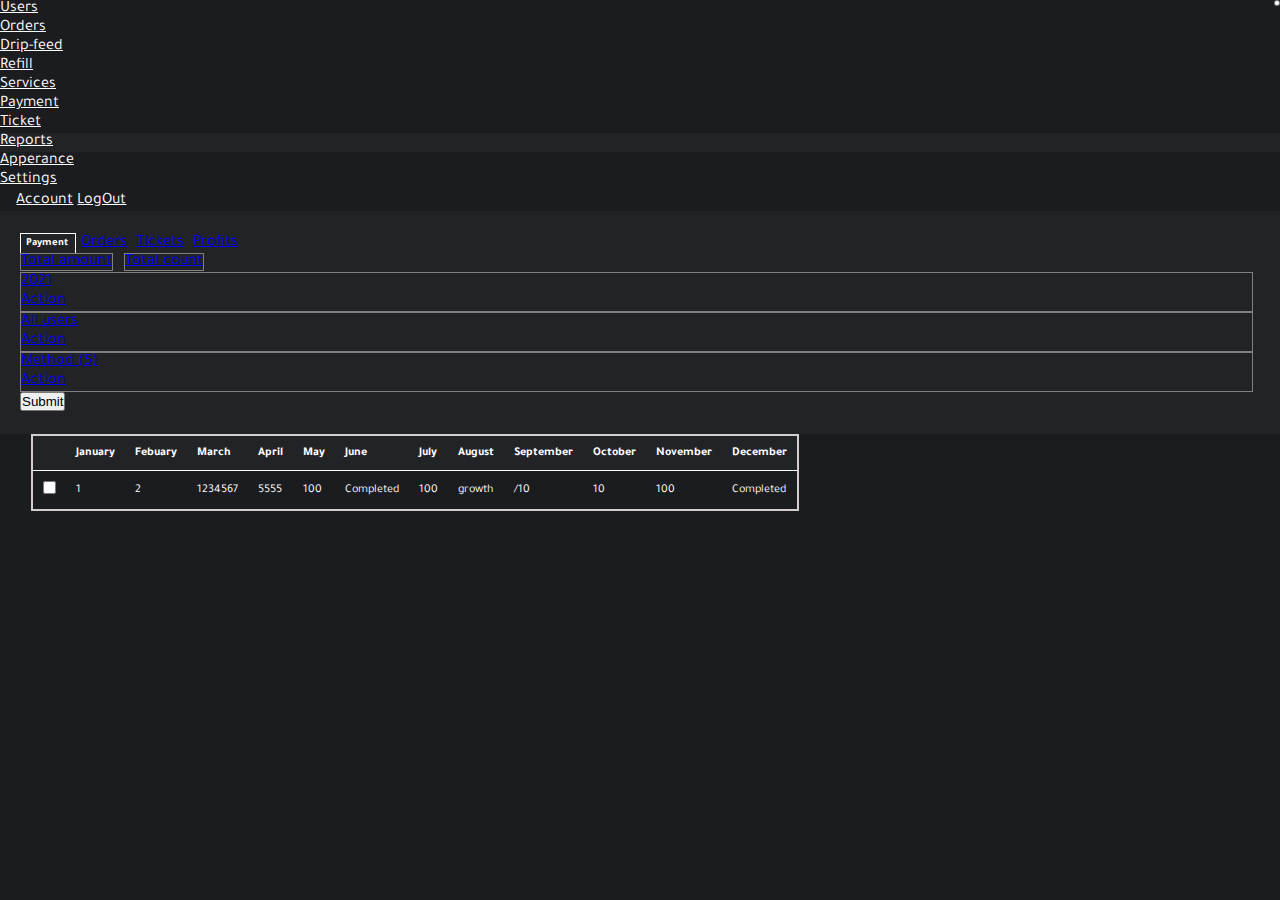
<file: report.html>
<!DOCTYPE html>
<html lang="en">
<head>
    <meta charset="UTF-8">
    <meta http-equiv="X-UA-Compatible" content="IE=edge">
    <meta name="viewport" content="width=device-width, initial-scale=1.0">
    <title>Report</title>
    <link rel="shortcut icon" href="img/opa.png">
    <link rel="preconnect" href="https://fonts.googleapis.com">
<link rel="preconnect" href="https://fonts.gstatic.com" crossorigin>
<link href="https://fonts.googleapis.com/css2?family=Tajawal&display=swap" rel="stylesheet">

    <link rel="stylesheet" href="https://cdn.jsdelivr.net/npm/bootstrap@4.6.1/dist/css/bootstrap.min.css" integrity="sha384-zCbKRCUGaJDkqS1kPbPd7TveP5iyJE0EjAuZQTgFLD2ylzuqKfdKlfG/eSrtxUkn" crossorigin="anonymous">  
    <link rel="stylesheet" href="./css/font-awesome.css">
    <link rel="stylesheet" href="css/admin.css">
</head>
<body>
    <header>
        <nav class="navbar navbar-expand-lg navbar-dark">
          <a  href="#">
            
          </a>
            <button class="navbar-toggler" type="button" data-toggle="collapse" data-target="#navbarSupportedContent" aria-controls="navbarSupportedContent" aria-expanded="false" aria-label="Toggle navigation">
              <span class="navbar-toggler-icon"></span>
            </button>
          
            <div class="collapse navbar-collapse" id="navbarSupportedContent">
              <ul class="navbar-nav mr-auto">
                <li class="nav-item ">
                  <a class="nav-link" href="./index.html">Users <span class="sr-only">(current)</span></a>
                </li>
                <li class="nav-item">
                  <a class="nav-link" href="./orders.html">Orders</a>
                </li>
                <li class="nav-item">
                    <a class="nav-link" href="./drip-feed.html">Drip-feed</a>
                  </li>
                  <li class="nav-item">
                    <a class="nav-link" href="./Refill.html">Refill</a>
                  </li>
                  <li class="nav-item">
                    <a class="nav-link" href="./service.html">Services</a>
                  </li>
                  <li class="nav-item">
                    <a class="nav-link" href="./payments.html">Payment</a>
                  </li>
                  <li class="nav-item">
                    <a class="nav-link" href="./ticket.html">Ticket</a>
                  </li>
                  <li class="nav-item active">
                    <a class="nav-link" href="./report.html">Reports</a>
                  </li>
                  <li class="nav-item ">
                    <a class="nav-link" href="./appearance.html">Apperance</a>
                  </li>
                  <li class="nav-item">
                    <a class="nav-link" href="./setting.html">Settings</a>
                  </li>
               
                
              </ul>
              <div class="form-inline my-2 my-lg-0">
                <i class="fas fa-cog"></i>
                    <a class="nav-link" href="#">Account</a>
                    <a class="nav-link" href="#">LogOut</a>
                  
              </div>
            </div>
          </nav>
    </header>


    <section class="sub-nav">
      <div class="container-fluid  side-b">
        <div class="row">
          <div class="col-sm-4">
            <div class="mr-auto" >
              <div style="padding-top: 3px; padding-right: 5px;" >
                <h6 style="display: inline; color:white; border: 1px solid white; padding: 4px; padding-left: 5px;">Payment </h6>
                <a href="#" style="display: inline; padding-left: 5px;">Orders</a>
              <a href="#" style="display: inline; padding-left: 5px;">TIckets</a>
              <a href="#" style="display: inline; padding-left: 5px;">Profits</a>
              
              </div>
              
            </div>
             
          </div>
          <div class="col-sm-8 " >
            <form class="form-inline float-right">

              <div class="input-group input-group-search" >

                    <a class="nav-link"  href="#" style="border: 1px solid grey; margin-right: 7px;">Total amount</a>

                    <a class="nav-link"  href="#" style="border: 1px solid grey; margin-right: 7px;">Total count</a>
                  
                  <div class="nav-item dropdown" style="border: 1px solid grey; margin-right: 7px;">
                    <a class="nav-link dropdown-toggle " href="#" id="navbarDropdownMenuLink" data-toggle="dropdown" aria-haspopup="true" aria-expanded="false">
                      2021
                    </a>
                    <div class="dropdown-menu" aria-labelledby="navbarDropdownMenuLink">
                      <a class="dropdown-item" href="#">Action</a>
                     </div>
                    </div>
                    <div class="nav-item dropdown" style="border: 1px solid grey; margin-right: 7px;">
                      <a class="nav-link dropdown-toggle " href="#" id="navbarDropdownMenuLink" data-toggle="dropdown" aria-haspopup="true" aria-expanded="false">
                        All users
                      </a>
                      <div class="dropdown-menu" aria-labelledby="navbarDropdownMenuLink">
                        <a class="dropdown-item" href="#">Action</a>
                       
                      </div>
                </div>
                <div class="nav-item dropdown" style="border: 1px solid grey; margin-right: 7px;">
                  <a class="nav-link dropdown-toggle " href="#" id="navbarDropdownMenuLink" data-toggle="dropdown" aria-haspopup="true" aria-expanded="false">
                   Method (5)
                  </a>
                  <div class="dropdown-menu" aria-labelledby="navbarDropdownMenuLink">
                    <a class="dropdown-item" href="#">Action</a>
                   
                  </div>
              </div>
                <span class="input-group-btn">
                  <button type="submit" class="btn btn-primary  " >Submit</button>
                </span>
              </div>
            
          </div>
        </form>
          </div>
         
          <div>
            
          </div>
        </div>
      </div>
      <!-- <nav class="navbar navbar-expand-md navbar-dark">
          
          <button class="navbar-toggler" type="button" data-toggle="collapse" data-target="#navbarSupportedContent" aria-controls="navbarSupportedContent" aria-expanded="false" aria-label="Toggle navigation">
            <span class="navbar-toggler-icon"></span>
          </button>
        
          <div class="collapse navbar-collapse" id="navbarSupportedContent">
            <ul class="navbar-nav mr-auto">
              <li class="nav-item active">
              <button class="nav-b"> <a class="nav-link" href="#">Payments <span class="sr-only">(current)</span></a></button>  
              </li>
              <li class="nav-item">
                  <a class="nav-link " style="color: blue;" href="#">Orders</a>
                </li>
                <li class="nav-item">
                  <a class="nav-link" style="color: blue;" href="#">Tickets</a>
                </li>
                <li class="nav-item">
                  <a class="nav-link" style="color: blue;" href="#">Profits</a>
                </li>
               
             
             
              
            </ul>
            
            <form class="form-inline my-2 my-lg-0">

              <div class="input-group input-group-search" >

                    <a class="nav-link"  href="#" style="border: 1px solid grey; margin-right: 10px;">Total amount</a>

                    <a class="nav-link"  href="#" style="border: 1px solid grey; margin-right: 10px;">Total count</a>
                  
                  <div class="nav-item dropdown" style="border: 1px solid grey; margin-right: 10px;">
                    <a class="nav-link dropdown-toggle " href="#" id="navbarDropdownMenuLink" data-toggle="dropdown" aria-haspopup="true" aria-expanded="false">
                      2021
                    </a>
                    <div class="dropdown-menu" aria-labelledby="navbarDropdownMenuLink">
                      <a class="dropdown-item" href="#">Action</a>
                     </div>
                    </div>
                    <div class="nav-item dropdown" style="border: 1px solid grey; margin-right: 10px;">
                      <a class="nav-link dropdown-toggle " href="#" id="navbarDropdownMenuLink" data-toggle="dropdown" aria-haspopup="true" aria-expanded="false">
                        All users
                      </a>
                      <div class="dropdown-menu" aria-labelledby="navbarDropdownMenuLink">
                        <a class="dropdown-item" href="#">Action</a>
                       
                      </div>
                </div>
                <div class="nav-item dropdown" style="border: 1px solid grey; margin-right: 10px;">
                  <a class="nav-link dropdown-toggle " href="#" id="navbarDropdownMenuLink" data-toggle="dropdown" aria-haspopup="true" aria-expanded="false">
                   Method (5)
                  </a>
                  <div class="dropdown-menu" aria-labelledby="navbarDropdownMenuLink">
                    <a class="dropdown-item" href="#">Action</a>
                   
                  </div>
              </div>
                <span class="input-group-btn">
                  <button type="submit" class="btn btn-primary  " >Submit</button>
                </span>
              </div>
            
          </div>
        </form>
        </nav> -->
  </section>



  <section class="table-sec">
    <div class="table-all">
    <div class="table-responsive">
      <table class="table " style=" border-collapse: collapse; font-size: 12px;">
          <thead style="background-color: #222327;" >
              <tr >
                <th scope="col" > </th>
                <th scope="col" > January </th>
               
                <th scope="col " >Febuary</th>
                <th scope="col" >March</th>
                <th scope="col" >April</th>
                <th scope="col" >May</th>
                <th scope="col" >June</th>
                <th scope="col" >July</th>
                <th scope="col" >August</th>
                <th scope="col" >September</th>
                <th scope="col" >October</th>
                <th scope="col" >November</th>
                <th scope="col" >December</th>
                
              </tr>
            </thead>
            <tbody>
              
                <tr>
                  <th scope="row"  >
                      <input type="checkbox" name="check" id="check-c" >
                    </th>
                    <td > 1</td>
                  <td >2</td>
                  <td >1234567</td>
                  <td   >5555</td>
                  <td >100</td>
                  <td >Completed</td>
                  
                  <td >100</td>
                  <td >growth</td>
                  <td >  /10</td>
                  <td >10</td>
                  <td >100</td>
                  <td >Completed</td>
                  </tr>
            
              
                  
               
               
                
            </tbody>
        
      </table>
    </div>
  </div>
  </section>




    <script src="https://cdn.jsdelivr.net/npm/jquery@3.5.1/dist/jquery.slim.min.js" integrity="sha384-DfXdz2htPH0lsSSs5nCTpuj/zy4C+OGpamoFVy38MVBnE+IbbVYUew+OrCXaRkfj" crossorigin="anonymous"></script>
<script src="https://cdn.jsdelivr.net/npm/bootstrap@4.6.1/dist/js/bootstrap.bundle.min.js" integrity="sha384-fQybjgWLrvvRgtW6bFlB7jaZrFsaBXjsOMm/tB9LTS58ONXgqbR9W8oWht/amnpF" crossorigin="anonymous"></script>
    
    
</body>
</html>
</file>
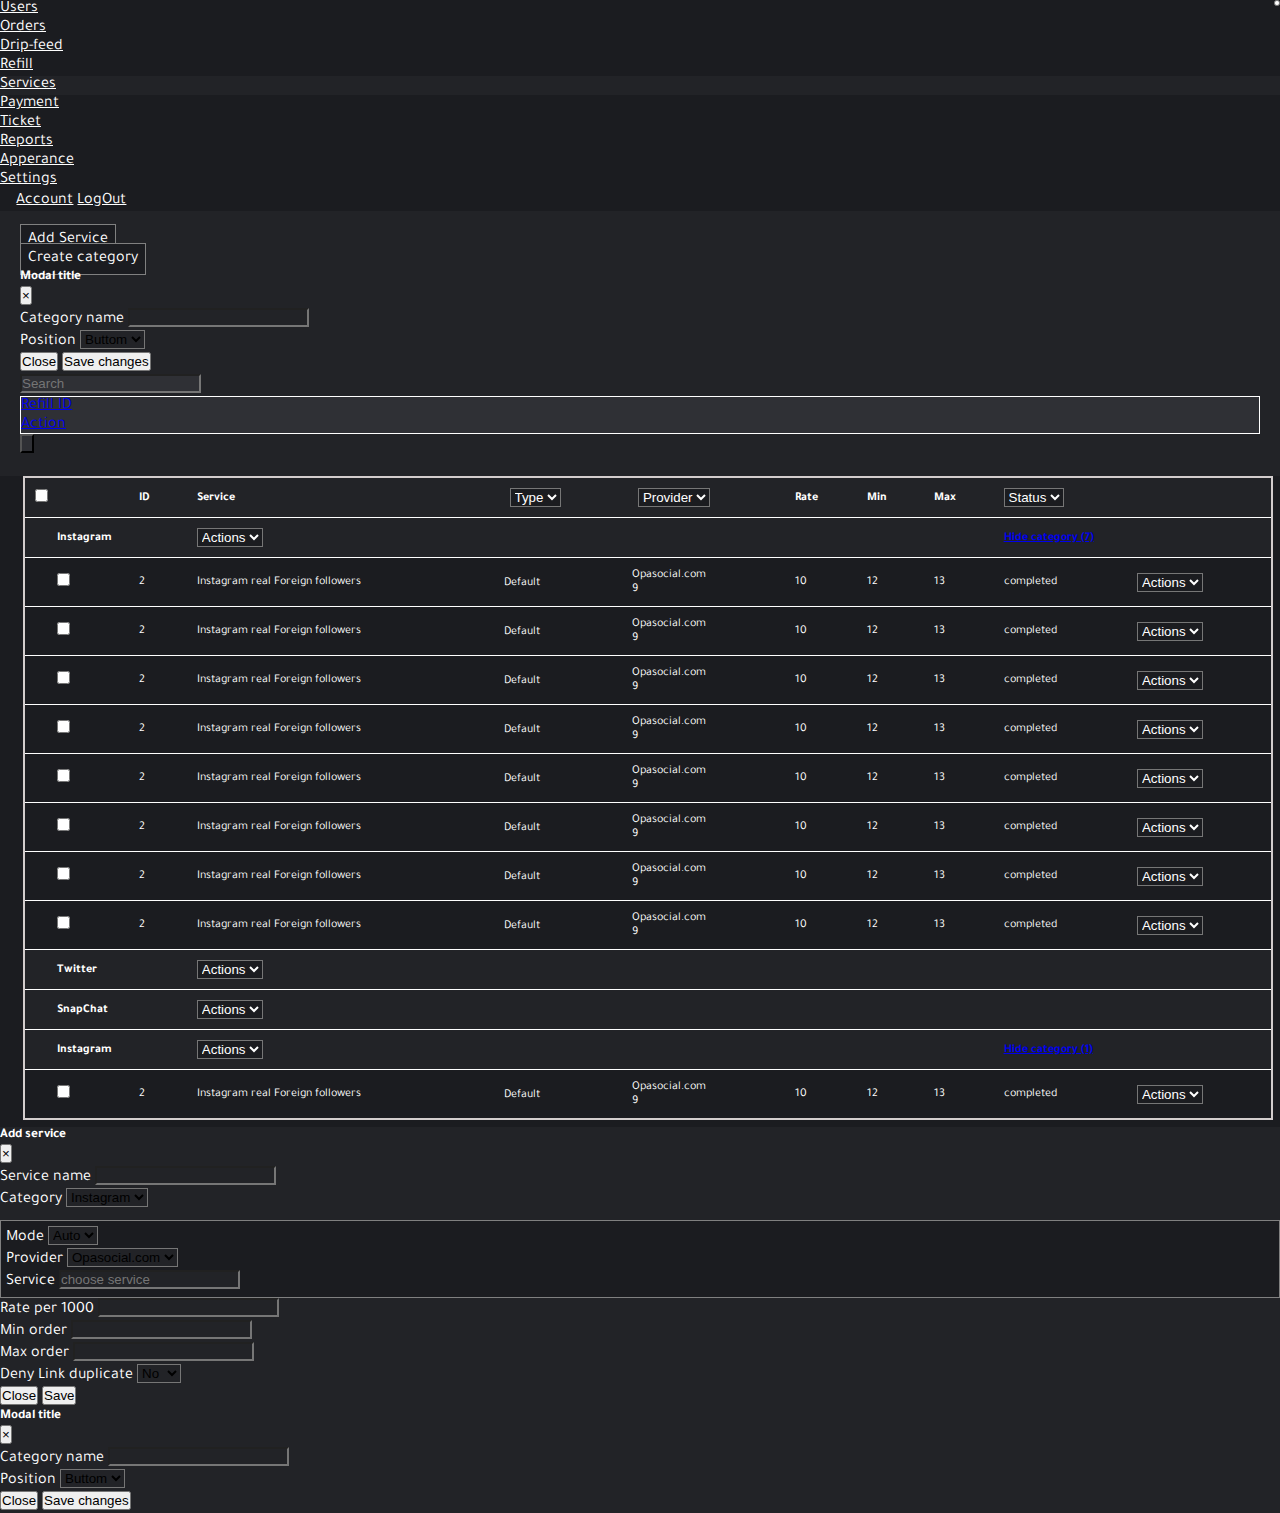
<file: service.html>
<!DOCTYPE html>
<html lang="en">
<head>
    <meta charset="UTF-8">
    <meta http-equiv="X-UA-Compatible" content="IE=edge">
    <meta name="viewport" content="width=device-width, initial-scale=1.0">
    <title>Services</title>
    <link rel="shortcut icon" href="img/opa.png">
    <link rel="preconnect" href="https://fonts.googleapis.com">
<link rel="preconnect" href="https://fonts.gstatic.com" crossorigin>
<link href="https://fonts.googleapis.com/css2?family=Tajawal&display=swap" rel="stylesheet">

    <link rel="stylesheet" href="https://cdn.jsdelivr.net/npm/bootstrap@4.6.1/dist/css/bootstrap.min.css" integrity="sha384-zCbKRCUGaJDkqS1kPbPd7TveP5iyJE0EjAuZQTgFLD2ylzuqKfdKlfG/eSrtxUkn" crossorigin="anonymous">  
    <link rel="stylesheet" href="./css/font-awesome.css">
    <link rel="stylesheet" href="css/admin.css">
</head>
<body>
    <header>
        <nav class="navbar navbar-expand-lg navbar-dark">
          <a  href="#">
            
          </a>
            <button class="navbar-toggler" type="button" data-toggle="collapse" data-target="#navbarSupportedContent" aria-controls="navbarSupportedContent" aria-expanded="false" aria-label="Toggle navigation">
              <span class="navbar-toggler-icon"></span>
            </button>
          
            <div class="collapse navbar-collapse" id="navbarSupportedContent">
              <ul class="navbar-nav mr-auto">
                <li class="nav-item ">
                  <a class="nav-link" href="./index.html">Users <span class="sr-only">(current)</span></a>
                </li>
                <li class="nav-item">
                  <a class="nav-link" href="./orders.html">Orders</a>
                </li>
                <li class="nav-item">
                    <a class="nav-link" href="./drip-feed.html">Drip-feed</a>
                  </li>
                  <li class="nav-item">
                    <a class="nav-link" href="./Refill.html">Refill</a>
                  </li>
                  <li class="nav-item active">
                    <a class="nav-link" href="./service.html">Services</a>
                  </li>
                  <li class="nav-item">
                    <a class="nav-link" href="./payments.html">Payment</a>
                  </li>
                  <li class="nav-item">
                    <a class="nav-link" href="./ticket.html">Ticket</a>
                  </li>
                  <li class="nav-item">
                    <a class="nav-link" href="./report.html">Reports</a>
                  </li>
                  <li class="nav-item ">
                    <a class="nav-link" href="./appearance.html">Apperance</a>
                  </li>
                  <li class="nav-item">
                    <a class="nav-link" href="./setting.html">Settings</a>
                  </li>
               
                
              </ul>
              <div class="form-inline my-2 my-lg-0">
                <i class="fas fa-cog"></i>
                    <a class="nav-link" href="#">Account</a>
                    <a class="nav-link" href="#">LogOut</a>
                  
              </div>
            </div>
          </nav>
    </header>

    <section class="sub-nav">
      <div class="container-fluid  side-b">
        <div class="row">
          <div class="col-sm-2 " >
            <div class="mr-auto " >
              
                <a type="button" class="modal-b"  data-toggle="modal" data-target="#exampleModal" data-whatever="@mdo">Add Service</a>

              </div>
            </div>

             <div class="col-sm-2 mr-auto">
              
                <a type="button" class="modal-b"  data-toggle="modal" data-target="#exampleModal1" data-whatever="@fat">Create category</a>

                <div class="modal fade" id="exampleModal1" tabindex="-1" aria-labelledby="exampleModalLabel1" aria-hidden="true">
                  <div class="modal-dialog">
                    <div class="modal-content">
                      <div class="modal-header">
                        <h5 class="modal-title" id="exampleModalLabel1">Modal title</h5>
                        <button type="button" class="close" data-dismiss="modal" aria-label="Close">
                          <span aria-hidden="true">&times;</span>
                        </button>
                      </div>
                      <div class="modal-body">
                        <div class="form-group">
                          <label for="Category-name" class="col-form-label">Category name</label>
                          <input type="text" class="form-control" id="Category-name">
                        </div>
                        <div class="form-group">
                          <label for="category" class="col-form-label">Position</label>
                          <select name="Position" id="category" class="form-control">
                            <option value="1">Buttom</option>
                            <option value="2">top</option>
                          </select>
                          </div>
                      </div>
                      <div class="modal-footer">
                        <button type="button" class="btn btn-secondary" data-dismiss="modal">Close</button>
                        <button type="button" class="btn btn-primary">Save changes</button>
                      </div>
                    </div>
                  </div>
                           
                </div>
             </div> 
           
         
          
            
        
          
        

          <div class="col-sm-8 " >
            <form class="form-inline float-right" >
              <div class="input-group input-group-search">
                <input id="searchService" type="search" name="search" class="form-control search-input" style="background-color: #2f3035;" placeholder="Search" >
                <div class="nav-item dropdown" style="background-color: #2f3035; border: 1px solid white; height: 38px;">
                  <a class="nav-link dropdown-toggle " href="#" id="navbarDropdownMenuLink" data-toggle="dropdown" aria-haspopup="true" aria-expanded="false">
                    Refill ID
                  </a>
                  <div class="dropdown-menu" aria-labelledby="navbarDropdownMenuLink">
                    <a class="dropdown-item" href="#">Action</a>
                   
                  </div>
              </div>
                <span class="input-group-btn">
                  <button type="submit" class="btn btn-default form-control " style="background-color: #2f3035;"><i class="fas fa-search"></i></button>
                </span>
              </div>
            </form>
          </div>
         
          <div>
            
          </div>
        </div>
      </div>

    
  </section>


  <section class="table-sec">
    <div class="table-all">
      <div class="table-responsive">
        <table class="table  center " style="width:100%" >
            <thead style="background-color: #222327;" >
                <tr >
                  <th >  <input type="checkbox" name="check" id="check-c"></th>
                  <th >ID</th>
                  <th >Service</th>

                  <th  style="padding-left: 1rem;" >
                        <div class="dropdown">
                          <form action="" name="action">
                              <select name="action" size="1" style="background-color: #1b1c20; color: white;">
                                  <option value="Druck">Type</option>
                                  
                              </select>
                          </form>
                        </div>
                      
                  </th>
                  
                  <th  style="padding-left: 1rem;" >
                    <div class="dropdown">
                      <form action="" name="action">
                          <select name="action" size="1" style="background-color: #1b1c20; color: white;">
                              <option value="Druck">Provider</option>
                              
                          </select>
                      </form>
                    </div>
                  
              </th>
                 
                  <th >Rate</th>
                  <th >Min</th>
                  <th >Max</th>
                  <th >
                    <div class="dropdown">
                    <form action="" name="action">
                        <select name="action" size="1" style="background-color: #1b1c20; color: white;">
                            <option value="Status">Status</option>
                            
                        </select>
                    </form>
                  </div>
                </th>
                  <th></th>
                
                  
                </tr>
              </thead>
              <tbody>
               <tr style="background-color: #222327;">
                <div class="container-fluid">
                  <div class="row">
                    <div class="col-sm-12">
                      <div class="well ">
                         <div class="panel-group " id="accordion">
                          <div class="panel panel-default">
                            <div class="panel-heading">
                              <h4 class="panel-title">
                                <th colspan="2"><i class="fas fa-ellipsis-v"></i><i class="fas fa-ellipsis-v"></i> Instagram</th>
                                <th> <div class="dropdown">
                                 <form action="" name="action">
                                     <select name="action" size="1" style="background-color: #1b1c20; color: white;">
                                         <option value="Actions">Actions</option>
                                         
                                     </select>
                                 </form>
                               </div>
                             </th>
                             <th></th>
                             <th></th>
                             <th></th>
                             <th></th>
                             <th></th>
                             
                             <th colspan="2"> <a data-toggle="collapse" data-parent="#accordion" href="#collapseOne" aria-expanded="true"><span class="glyphicon glyphicon-chevron-down"></span> Hide category (7)</a>
                                </th>
                              </h4>
                            </div>
                            <div id="collapseOne" class="panel-collapse collapse in">
                              <div class="panel-body">
                                <tr>
                                  <th> <div style="display: inline; padding-bottom: 15px;"><i class="fas fa-ellipsis-v" ></i><i class="fas fa-ellipsis-v" ></i></div>  <input type="checkbox" name="check" id="check-c"></th>
                                  <td>2</td>
                                  <td>Instagram real Foreign followers</td>
                                  <td>Default<i class="fad fa-circle-notch"></i></td>
                                  <td>Opasocial.com <div>9</div></td>
                                  <td>10</td>
                                  <td>12</td>
                                  <td>13</td>
                                  <td>completed</td>
                                  <td><div class="dropdown">
                                   <form action="" name="action">
                                       <select name="action" size="1" style="background-color: #1b1c20; color: white;">
                                           <option value="Actions">Actions</option>
                                           
                                       </select>
                                   </form>
                                 </div></td>
                                </tr>
                                <tr>
                                 <th> <div style="display: inline; padding-bottom: 15px;"><i class="fas fa-ellipsis-v" ></i><i class="fas fa-ellipsis-v" ></i></div>  <input type="checkbox" name="check" id="check-c"></th>
                                 <td>2</td>
                                 <td>Instagram real Foreign followers</td>
                                 <td>Default<i class="fad fa-circle-notch"></i></td>
                                 <td>Opasocial.com <div>9</div></td>
                                 <td>10</td>
                                 <td>12</td>
                                 <td>13</td>
                                 <td>completed</td>
                                 <td><div class="dropdown">
                                  <form action="" name="action">
                                      <select name="action" size="1" style="background-color: #1b1c20; color: white;">
                                          <option value="Actions">Actions</option>
                                          
                                      </select>
                                  </form>
                                </div></td>
                               </tr>
                               <tr>
                                 <th> <div style="display: inline; padding-bottom: 15px;"><i class="fas fa-ellipsis-v" ></i><i class="fas fa-ellipsis-v" ></i></div>  <input type="checkbox" name="check" id="check-c"></th>
                                 <td>2</td>
                                 <td>Instagram real Foreign followers</td>
                                 <td>Default<i class="fad fa-circle-notch"></i></td>
                                 <td>Opasocial.com <div>9</div></td>
                                 <td>10</td>
                                 <td>12</td>
                                 <td>13</td>
                                 <td>completed</td>
                                 <td><div class="dropdown">
                                  <form action="" name="action">
                                      <select name="action" size="1" style="background-color: #1b1c20; color: white;">
                                          <option value="Actions">Actions</option>
                                          
                                      </select>
                                  </form>
                                </div></td>
                               </tr>
                               <tr>
                                 <th> <div style="display: inline; padding-bottom: 15px;"><i class="fas fa-ellipsis-v" ></i><i class="fas fa-ellipsis-v" ></i></div>  <input type="checkbox" name="check" id="check-c"></th>
                                 <td>2</td>
                                 <td>Instagram real Foreign followers</td>
                                 <td>Default<i class="fad fa-circle-notch"></i></td>
                                 <td>Opasocial.com <div>9</div></td>
                                 <td>10</td>
                                 <td>12</td>
                                 <td>13</td>
                                 <td>completed</td>
                                 <td><div class="dropdown">
                                  <form action="" name="action">
                                      <select name="action" size="1" style="background-color: #1b1c20; color: white;">
                                          <option value="Actions">Actions</option>
                                          
                                      </select>
                                  </form>
                                </div></td>
                               </tr>
                               <tr>
                                 <th> <div style="display: inline; padding-bottom: 15px;"><i class="fas fa-ellipsis-v" ></i><i class="fas fa-ellipsis-v" ></i></div>  <input type="checkbox" name="check" id="check-c"></th>
                                 <td>2</td>
                                 <td>Instagram real Foreign followers</td>
                                 <td>Default<i class="fad fa-circle-notch"></i></td>
                                 <td>Opasocial.com <div>9</div></td>
                                 <td>10</td>
                                 <td>12</td>
                                 <td>13</td>
                                 <td>completed</td>
                                 <td><div class="dropdown">
                                  <form action="" name="action">
                                      <select name="action" size="1" style="background-color: #1b1c20; color: white;">
                                          <option value="Actions">Actions</option>
                                          
                                      </select>
                                  </form>
                                </div></td>
                               </tr>
                               <tr>
                                 <th> <div style="display: inline; padding-bottom: 15px;"><i class="fas fa-ellipsis-v" ></i><i class="fas fa-ellipsis-v" ></i></div>  <input type="checkbox" name="check" id="check-c"></th>
                                 <td>2</td>
                                 <td>Instagram real Foreign followers</td>
                                 <td>Default<i class="fad fa-circle-notch"></i></td>
                                 <td>Opasocial.com <div>9</div></td>
                                 <td>10</td>
                                 <td>12</td>
                                 <td>13</td>
                                 <td>completed</td>
                                 <td><div class="dropdown">
                                  <form action="" name="action">
                                      <select name="action" size="1" style="background-color: #1b1c20; color: white;">
                                          <option value="Actions">Actions</option>
                                          
                                      </select>
                                  </form>
                                </div></td>
                               </tr>
                               <tr>
                                 <th> <div style="display: inline; padding-bottom: 15px;"><i class="fas fa-ellipsis-v" ></i><i class="fas fa-ellipsis-v" ></i></div>  <input type="checkbox" name="check" id="check-c"></th>
                                 <td>2</td>
                                 <td>Instagram real Foreign followers</td>
                                 <td>Default<i class="fad fa-circle-notch"></i></td>
                                 <td>Opasocial.com <div>9</div></td>
                                 <td>10</td>
                                 <td>12</td>
                                 <td>13</td>
                                 <td>completed</td>
                                 <td><div class="dropdown">
                                  <form action="" name="action">
                                      <select name="action" size="1" style="background-color: #1b1c20; color: white;">
                                          <option value="Actions">Actions</option>
                                          
                                      </select>
                                  </form>
                                </div></td>
                               </tr>
                               <tr>
                                 <th> <div style="display: inline; padding-bottom: 15px;"><i class="fas fa-ellipsis-v" ></i><i class="fas fa-ellipsis-v" ></i></div>  <input type="checkbox" name="check" id="check-c"></th>
                                 <td>2</td>
                                 <td>Instagram real Foreign followers</td>
                                 <td>Default<i class="fad fa-circle-notch"></i></td>
                                 <td>Opasocial.com <div>9</div></td>
                                 <td>10</td>
                                 <td>12</td>
                                 <td>13</td>
                                 <td>completed</td>
                                 <td><div class="dropdown">
                                  <form action="" name="action">
                                      <select name="action" size="1" style="background-color: #1b1c20; color: white;">
                                          <option value="Actions">Actions</option>
                                          
                                      </select>
                                  </form>
                                </div></td>
                               </tr>
                              </div>
                            </div>
                          </div>
                          </div>
                          </div>
                          </div>
                          </div>
                          </div>
                          
                
            </th>
               </tr>

              
              <tr style="background-color: #222327;">
                <th colspan="2"><i class="fas fa-ellipsis-v"></i><i class="fas fa-ellipsis-v"></i> Twitter</th>
                <th> <div class="dropdown">
                 <form action="" name="action">
                     <select name="action" size="1" style="background-color: #1b1c20; color: white;">
                         <option value="Actions">Actions</option>
                         
                     </select>
                 </form>
               </div>
             </th>
             <th></th>
             <th></th>
             <th></th>
             <th></th>
             <th></th>
             
             <th colspan="2"> 
           </th>
              </tr>
              <tr style="background-color: #222327;">
                <th colspan="2"><i class="fas fa-ellipsis-v"></i><i class="fas fa-ellipsis-v"></i> SnapChat</th>
                <th> <div class="dropdown">
                  <form action="" name="action">
                      <select name="action" size="1" style="background-color: #1b1c20; color: white;">
                          <option value="Actions">Actions</option>
                          
                      </select>
                  </form>
                </div>
              </th>
             <th></th>
             <th></th>
             <th></th>
             <th></th>
             <th></th>
             
             <th colspan="2"> 
           </th>
              </tr>
              <tr style="background-color: #222327;">
                <div class="container-fluid">
                  <div class="row">
                    <div class="col-sm-12">
                      <div class="well ">
                         <div class="panel-group " id="accordion">
                          <div class="panel panel-default">
                            <div class="panel-heading">
                              <h4 class="panel-title">
                                <th colspan="2"><i class="fas fa-ellipsis-v"></i><i class="fas fa-ellipsis-v"></i> Instagram</th>
                                <th> <div class="dropdown">
                                 <form action="" name="action">
                                     <select name="action" size="1" style="background-color: #1b1c20; color: white;">
                                         <option value="Actions">Actions</option>
                                         
                                     </select>
                                 </form>
                               </div>
                             </th>
                             <th></th>
                             <th></th>
                             <th></th>
                             <th></th>
                             <th></th>
                             
                             <th colspan="2"> <a data-toggle="collapse" data-parent="#accordion" href="#collapsetwo" aria-expanded="true"><span class="glyphicon glyphicon-chevron-down"></span> Hide category (1)</a>
                                </th>
                              </h4>
                            </div>
                            <div id="collapseTwo" class="panel-collapse collapse in">
                              <div class="panel-body">
                                <tr>
                                  <th> <div style="display: inline; padding-bottom: 15px;"><i class="fas fa-ellipsis-v" ></i><i class="fas fa-ellipsis-v" ></i></div>  <input type="checkbox" name="check" id="check-c"></th>
                                  <td>2</td>
                                  <td>Instagram real Foreign followers</td>
                                  <td>Default<i class="fad fa-circle-notch"></i></td>
                                  <td>Opasocial.com <div>9</div></td>
                                  <td>10</td>
                                  <td>12</td>
                                  <td>13</td>
                                  <td>completed</td>
                                  <td><div class="dropdown">
                                   <form action="" name="action">
                                       <select name="action" size="1" style="background-color: #1b1c20; color: white;">
                                           <option value="Actions">Actions</option>
                                           
                                       </select>
                                   </form>
                                 </div></td>
                                </tr>
                                
              
              </tbody>
          
        </table>
      </div>
    </div>
     
  </section>


  <div class="modal fade" id="exampleModal" tabindex="-1" aria-labelledby="exampleModalLabel" aria-hidden="true">
    <div class="modal-dialog modal-dialog-centered modal-dialog-scrollable">
      <div class="modal-content">
        <div class="modal-header">
          <h5 class="modal-title" id="exampleModalLabel">Add service</h5>
          <button type="button" class="close" data-dismiss="modal" aria-label="Close">
            <span aria-hidden="true">&times;</span>
          </button>
        </div>
        <div class="modal-body">
          <form>
            <div class="form-group">
              <label for="service-name" class="col-form-label">Service name</label>
              <input type="text" class="form-control" id="service-name">
            </div>
            <div class="form-group">
              <label for="category" class="col-form-label">Category</label>
              <select name="category" id="category" class="form-control">
                <option value="1">Instagram</option>
                <option value="2">Facebook</option>
              </select>
              </div>

              <div class="m-border">
                <div class="form-group">
                  <label for="category" class="col-form-label">Mode</label>
              <select name="category" id="category" class="form-control">
                <option value="1">Auto</option>
                
              </select>
                </div>
              <div class="form-group">
                <label for="category" class="col-form-label">Provider</label>
              <select name="category" id="category" class="form-control">
                <option value="1">Opasocial.com</option>
                
              </select>
              </div>
              <div class="form-group">
                <label for="Service" class="col-form-label">Service</label>
                <input type="text" class="form-control" id="service" placeholder="choose service">
              </div>
              </div>

              <div class="form-group">
                <label for="rate" class="col-form-label">Rate per 1000</label>
                <input type="text" class="form-control">
              </div>
              <div class="row">
                <div class="col-sm-6">
                  <div class="form-group">
                    <label for="min-order" class="col-form-label">Min order</label>
                    <input type="text" class="form-control">
                  </div>
                </div>
                <div class="col-sm-6">
                  <div class="form-group">
                    <label for="max-order" class="col-form-label">Max order</label>
                    <input type="text" class="form-control">
                  </div>
                </div>
              </div>
              <div class="form-group">
                <label for="deny" class="col-form-label">Deny Link duplicate</label>
              <select name="deny" id="category" class="form-control">
                <option value="1">No</option>
                <option value="2">Yes</option> 
              </select>
          </form>
        </div>
        <div class="modal-footer">
          <button type="button" class="btn btn-secondary" data-dismiss="modal">Close</button>
          <button type="button" class="btn btn-secondary">Save</button>
        </div>
      </div>
    </div>
  </div>
  <div class="modal fade" id="exampleModal1" tabindex="-1" aria-labelledby="exampleModalLabel1" aria-hidden="true">
    <div class="modal-dialog">
      <div class="modal-content">
        <div class="modal-header">
          <h5 class="modal-title" id="exampleModalLabel1">Modal title</h5>
          <button type="button" class="close" data-dismiss="modal" aria-label="Close">
            <span aria-hidden="true">&times;</span>
          </button>
        </div>
        <div class="modal-body">
          <div class="form-group">
            <label for="Category-name" class="col-form-label">Category name</label>
            <input type="text" class="form-control" id="Category-name">
          </div>
          <div class="form-group">
            <label for="category" class="col-form-label">Position</label>
            <select name="Position" id="category" class="form-control">
              <option value="1">Buttom</option>
              <option value="2">top</option>
            </select>
            </div>
        </div>
        <div class="modal-footer">
          <button type="button" class="btn btn-secondary" data-dismiss="modal">Close</button>
          <button type="button" class="btn btn-primary">Save changes</button>
        </div>
      </div>
    </div>
             
  </div> 

    <script src="https://cdn.jsdelivr.net/npm/jquery@3.5.1/dist/jquery.slim.min.js" integrity="sha384-DfXdz2htPH0lsSSs5nCTpuj/zy4C+OGpamoFVy38MVBnE+IbbVYUew+OrCXaRkfj" crossorigin="anonymous"></script>
<script src="https://cdn.jsdelivr.net/npm/bootstrap@4.6.1/dist/js/bootstrap.bundle.min.js" integrity="sha384-fQybjgWLrvvRgtW6bFlB7jaZrFsaBXjsOMm/tB9LTS58ONXgqbR9W8oWht/amnpF" crossorigin="anonymous"></script>
    


  
    
</body>
</html>
</file>
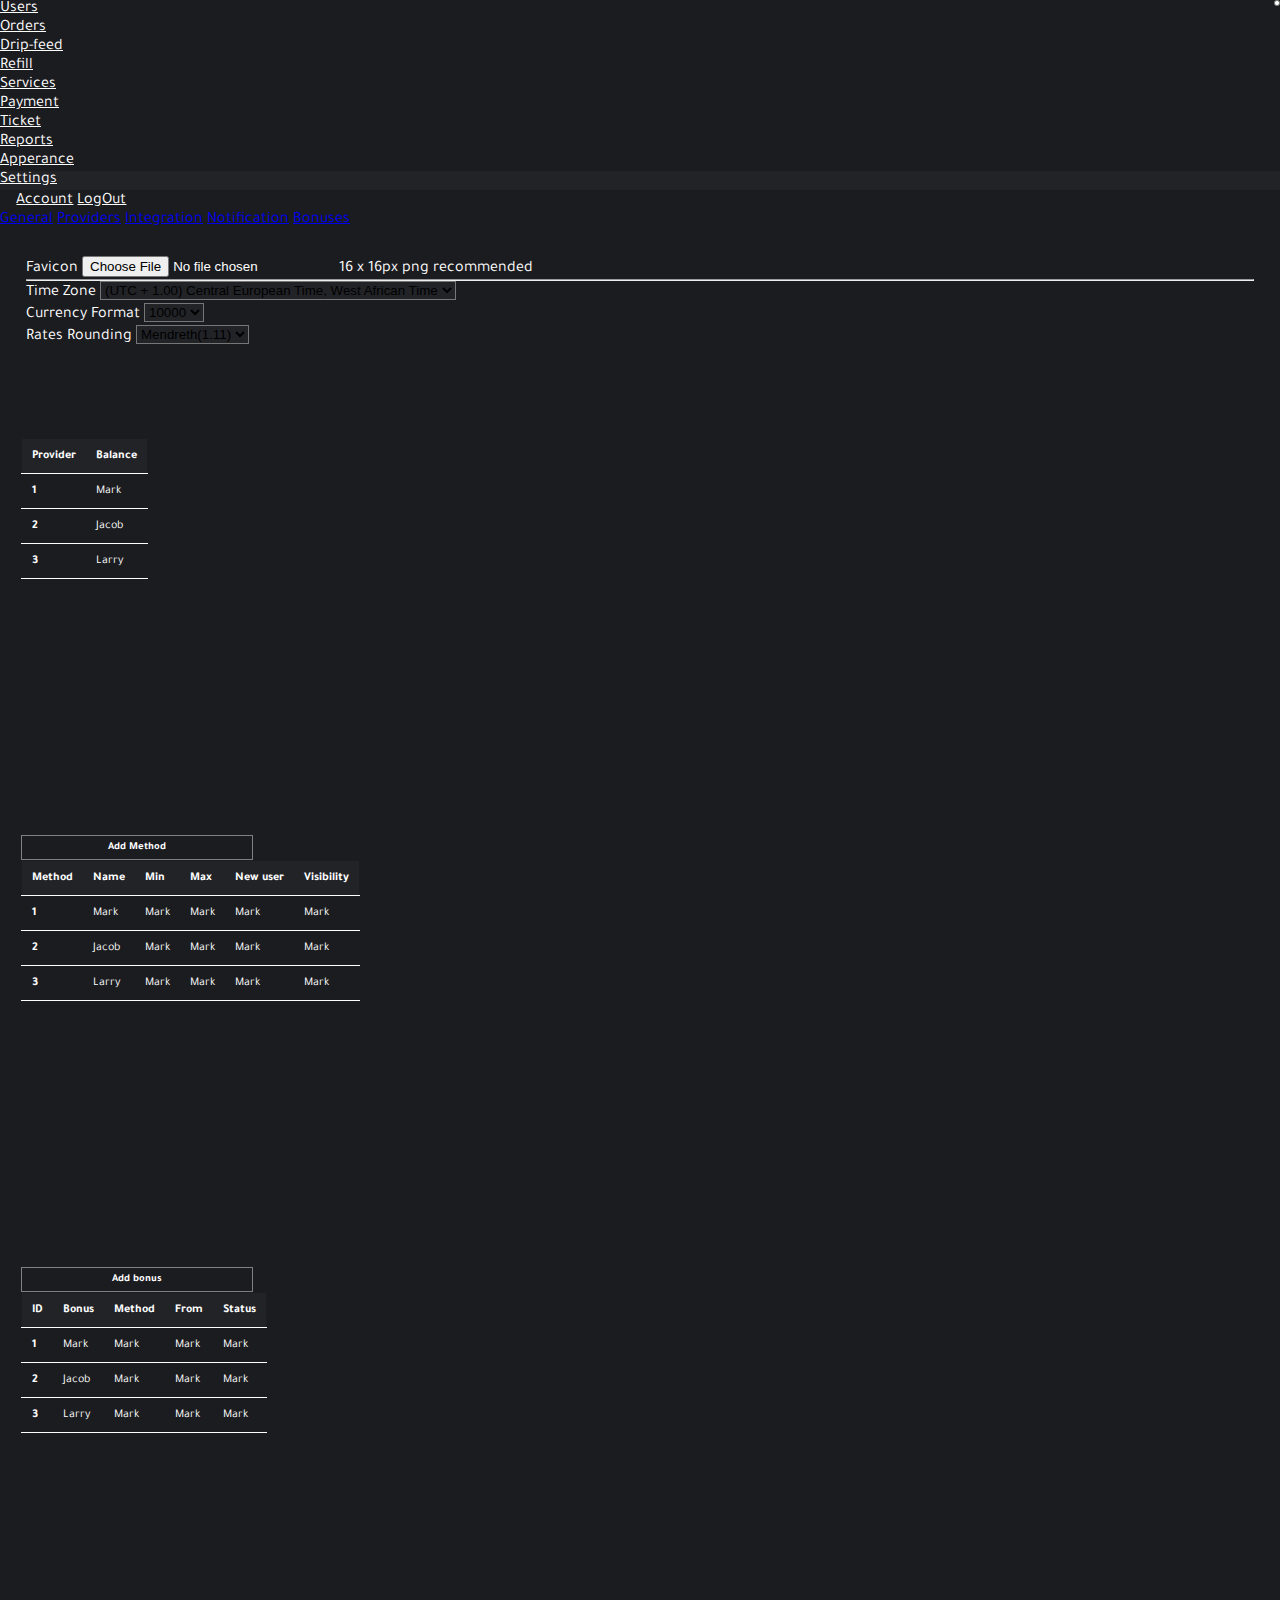
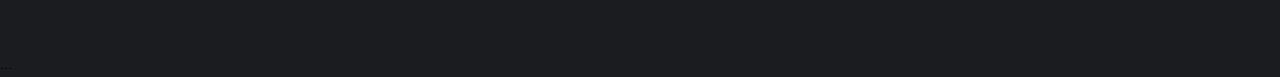
<file: setting.html>
<!DOCTYPE html>
<html lang="en">
<head>
    <meta charset="UTF-8">
    <meta http-equiv="X-UA-Compatible" content="IE=edge">
    <meta name="viewport" content="width=device-width, initial-scale=1.0">
    <title>Settings</title>
    <link rel="preconnect" href="https://fonts.googleapis.com">
<link rel="preconnect" href="https://fonts.gstatic.com" crossorigin>
<link href="https://fonts.googleapis.com/css2?family=Tajawal&display=swap" rel="stylesheet">

<link rel="shortcut icon" href="img/opa.png">
    <link rel="stylesheet" href="https://cdn.jsdelivr.net/npm/bootstrap@4.6.1/dist/css/bootstrap.min.css" integrity="sha384-zCbKRCUGaJDkqS1kPbPd7TveP5iyJE0EjAuZQTgFLD2ylzuqKfdKlfG/eSrtxUkn" crossorigin="anonymous">  
    <link rel="stylesheet" href="./css/font-awesome.css">
    <link rel="stylesheet" href="css/admin.css">
</head>
<body>
    <header>
        <nav class="navbar navbar-expand-lg navbar-dark ">
          <a  href="#">
            
          </a>
            <button class="navbar-toggler" type="button" data-toggle="collapse" data-target="#navbarSupportedContent" aria-controls="navbarSupportedContent" aria-expanded="false" aria-label="Toggle navigation">
              <span class="navbar-toggler-icon"></span>
            </button>
          
            <div class="collapse navbar-collapse" id="navbarSupportedContent">
              <ul class="navbar-nav mr-auto">
                <li class="nav-item ">
                  <a class="nav-link" href="./index.html">Users <span class="sr-only">(current)</span></a>
                </li>
                <li class="nav-item">
                  <a class="nav-link" href="./orders.html">Orders</a>
                </li>
                <li class="nav-item">
                    <a class="nav-link" href="./drip-feed.html">Drip-feed</a>
                  </li>
                  <li class="nav-item">
                    <a class="nav-link" href="./Refill.html">Refill</a>
                  </li>
                  <li class="nav-item">
                    <a class="nav-link" href="./service.html">Services</a>
                  </li>
                  <li class="nav-item">
                    <a class="nav-link" href="./payments.html">Payment</a>
                  </li>
                  <li class="nav-item">
                    <a class="nav-link" href="./ticket.html">Ticket</a>
                  </li>
                  <li class="nav-item">
                    <a class="nav-link" href="./report.html">Reports</a>
                  </li>
                  <li class="nav-item ">
                    <a class="nav-link" href="./appearance.html">Apperance</a>
                  </li>
                  <li class="nav-ite active">
                    <a class="nav-link" href="./setting.html">Settings</a>
                  </li>
               
                
              </ul>
              <div class="form-inline my-2 my-lg-0">
                <i class="fas fa-cog"></i>
                    <a class="nav-link" href="#">Account</a>
                    <a class="nav-link" href="#">LogOut</a>
                  
              </div>
            </div>
          </nav>
    </header>




    <div class="row">
      <div class="col-md-3 setting ">
        <div class="nav flex-column nav-pills" id="v-pills-tab" role="tablist" aria-orientation="vertical">
          <a class="nav-link active" style="width: 35%; " id="v-pills-general-tab" data-toggle="pill" href="#v-pills-general" role="tab" aria-controls="v-pills-general" aria-selected="true">General</a>
          <a class="nav-link" style="width: 35%;" id="v-pills-provider-tab" data-toggle="pill" href="#v-pills-provider" role="tab" aria-controls="v-pills-provider" aria-selected="false">Providers</a>
          <a class="nav-link" style="width: 35%;" id="v-pills-integration-tab" data-toggle="pill" href="#v-pills-integration" role="tab" aria-controls="v-pills-integration" aria-selected="false">Integration</a>
          <a class="nav-link" style="width: 35%;" id="v-pills-notification-tab" data-toggle="pill" href="#v-pills-notification" role="tab" aria-controls="v-pills-notification" aria-selected="false">Notification</a>
          <a class="nav-link" style="width: 35%;" id="v-pills-bonus-tab" data-toggle="pill" href="#v-pills-bonus" role="tab" aria-controls="v-pills-bonus" aria-selected="false">Bonuses</a>
        </div>
      </div>
      <div class="col-md-9">
        <div class="container">
          <div class="tab-content" id="v-pills-tabContent">
            <div class="tab-pane fade show active" id="v-pills-general" role="tabpanel" aria-labelledby="v-pills-general-tab">
             <div class="container">
              <div class="s-border">
                <form>
                  <div class="form-group">
                    <label for="exampleFormControlFile1" class="col-form-label" style="color: white;">Favicon</label>
                    <input type="file" class="form-control-file" id="exampleFormControlFile1">
                    <caption style="color: grey;">16 x 16px png recommended</caption>
                  </div>
                  
                  <hr style="background-color: white;">
                  
                  <div class="form-group">
                    <label for="time" class="col-form-label">Time Zone</label>
                    <select name="timezone" class="form-control" id="time">
                      <option value="0">(UTC + 1.00) Central European Time, West African Time</option>
                    </select>
                  </div>
                  <div class="form-group">
                    <label for="time" class="col-form-label">Currency Format</label>
                    <select name="timezone" class="form-control" id="time">
                      <option value="0">10000</option>
                    </select>
                  </div>
                 
                  <div class="form-group" class="col-form-label">
                    <label for="time">Rates Rounding</label>
                    <select name="timezone" class="form-control" id="time">
                      <option value="0">Mendreth(1.11)</option>
                    </select>
                  </div>
                </form>
              </div>
             </div>
              
            </div>
            <div class="tab-pane fade" id="v-pills-provider" role="tabpanel" aria-labelledby="v-pills-provider-tab">
              <div class="table-responsive">
                <div class="p-border" >
                  <table class="table table-dark table-bordered  s-border" style="padding-right:10px;">
                    <thead style="background-color: #222327;" >
                      <tr>
                        <th scope="col">Provider </th>
                        <th scope="col">Balance</th>
                        
                      </tr>
                    </thead>
                    <tbody>
                      <tr>
                        <th scope="row">1</th>
                        <td>Mark</td>
                        
                      </tr>
                      <tr>
                        <th scope="row">2</th>
                        <td>Jacob</td>
                       
                      </tr>
                      <tr>
                        <th scope="row">3</th>
                        <td>Larry</td>
                        
                      </tr>
                    </tbody>
                  </table>
                </div>
              </div>
             
            </div>
            <div class="tab-pane fade" id="v-pills-integration" role="tabpanel" aria-labelledby="v-pills-integration-tab">
              <div class="table-responsive">
                <div class=" p-border" >
                  <table class="table table-dark table-bordered  s-border" style="padding-right:10px;">
                    <thead style="background-color: #222327;" >
                      
                       <div class="integration-b"> <h6>Add Method</h6></div>
                     
                      <tr>
                        <th scope="col">Method </th>
                        <th scope="col">Name</th>
                        <th scope="col">Min </th>
                        <th scope="col">Max</th>
                        <th scope="col">New user </th>
                        <th scope="col">Visibility</th>
                        
                      </tr>
                    </thead>
                    <tbody>
                      <tr>
                        <th scope="row">1</th>
                        <td>Mark</td>
                        <td>Mark</td>
                        <td>Mark</td>
                        <td>Mark</td>
                        <td>Mark</td>
                        
                      </tr>
                      <tr>
                        <th scope="row">2</th>
                        <td>Jacob</td>
                        <td>Mark</td>
                        <td>Mark</td>
                        <td>Mark</td>
                        <td>Mark</td>
                        
                       
                      </tr>
                      <tr>
                        <th scope="row">3</th>
                        <td>Larry</td>
                        <td>Mark</td>
                        <td>Mark</td>
                        <td>Mark</td>
                        <td>Mark</td>
                        
                        
                      </tr>
                    </tbody>
                  </table>
                </div>
              </div>
              
  
              </div>
              <div class="tab-pane fade" id="v-pills-notification" role="tabpanel" aria-labelledby="v-pills-notification-tab">
                <div class="table-responsive"> 
                  <div class=" p-border" >
                    <table class="table table-dark table-bordered  s-border" style="padding-right:10px;">
                      <thead style="background-color: #222327;" >
                        
                         <div class="notification-b"> <h6>Add bonus</h6></div>
                       
                        <tr>
                          <th scope="col">ID </th>
                          <th scope="col">Bonus</th>
                          <th scope="col">Method </th>
                          <th scope="col">From</th>
                          <th scope="col">Status </th>
                         
                          
                        </tr>
                      </thead>
                      <tbody>
                        <tr>
                          <th scope="row">1</th>
                          <td>Mark</td>
                          <td>Mark</td>
                          <td>Mark</td>
                          <td>Mark</td>
                       
                          
                        </tr>
                        <tr>
                          <th scope="row">2</th>
                          <td>Jacob</td>
                          <td>Mark</td>
                          <td>Mark</td>
                          <td>Mark</td>
                         
                          
                         
                        </tr>
                        <tr>
                          <th scope="row">3</th>
                          <td>Larry</td>
                          <td>Mark</td>
                          <td>Mark</td>
                          <td>Mark</td>
                         
                          
                          
                        </tr>
                      </tbody>
                    </table>
                  </div>
                </div> 
                </div>
              
              <div class="tab-pane fade" id="v-pills-bonus" role="tabpanel" aria-labelledby="v-pills-bonus-tab">...</div>
            </div>
        </div>
        

        </div>
      </div>
    </div>




    <script src="https://cdn.jsdelivr.net/npm/jquery@3.5.1/dist/jquery.slim.min.js" integrity="sha384-DfXdz2htPH0lsSSs5nCTpuj/zy4C+OGpamoFVy38MVBnE+IbbVYUew+OrCXaRkfj" crossorigin="anonymous"></script>
<script src="https://cdn.jsdelivr.net/npm/bootstrap@4.6.1/dist/js/bootstrap.bundle.min.js" integrity="sha384-fQybjgWLrvvRgtW6bFlB7jaZrFsaBXjsOMm/tB9LTS58ONXgqbR9W8oWht/amnpF" crossorigin="anonymous"></script>
    
    
</body>
</html>
</file>
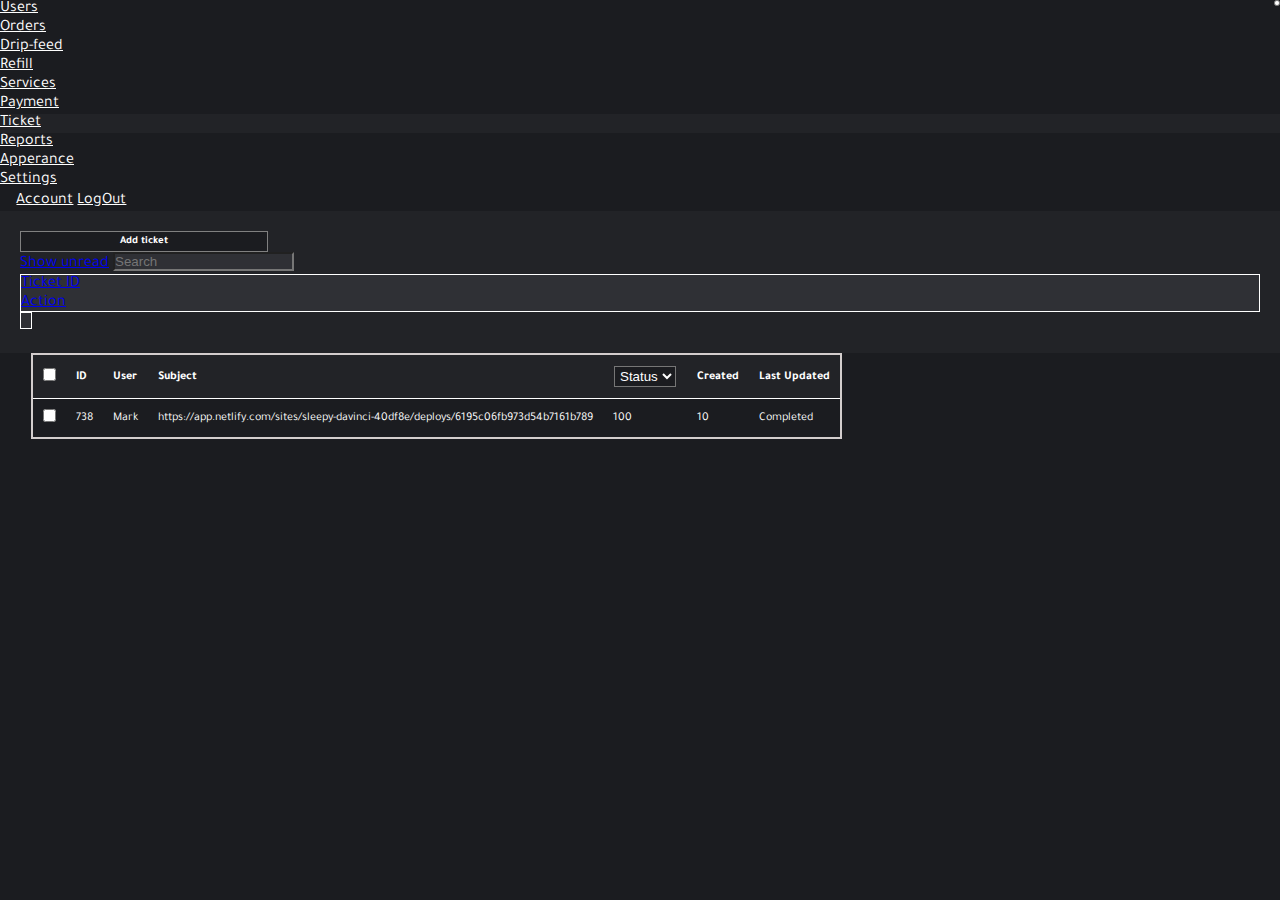
<file: ticket.html>
<!DOCTYPE html>
<html lang="en">
<head>
    <meta charset="UTF-8">
    <meta http-equiv="X-UA-Compatible" content="IE=edge">
    <meta name="viewport" content="width=device-width, initial-scale=1.0">
    <title>Ticket</title>
    <link rel="preconnect" href="https://fonts.googleapis.com">
<link rel="preconnect" href="https://fonts.gstatic.com" crossorigin>
<link href="https://fonts.googleapis.com/css2?family=Tajawal&display=swap" rel="stylesheet">

    <link rel="shortcut icon" href="img/opa.png">
    <link rel="stylesheet" href="https://cdn.jsdelivr.net/npm/bootstrap@4.6.1/dist/css/bootstrap.min.css" integrity="sha384-zCbKRCUGaJDkqS1kPbPd7TveP5iyJE0EjAuZQTgFLD2ylzuqKfdKlfG/eSrtxUkn" crossorigin="anonymous">  
    <link rel="stylesheet" href="./css/font-awesome.css">
    <link rel="stylesheet" href="css/admin.css">
</head>
<body>
    <header>
        <nav class="navbar navbar-expand-lg  navbar-dark">
          <a  href="#">
            
          </a>
            <button class="navbar-toggler" type="button" data-toggle="collapse" data-target="#navbarSupportedContent" aria-controls="navbarSupportedContent" aria-expanded="false" aria-label="Toggle navigation">
              <span class="navbar-toggler-icon"></span>
            </button>
          
            <div class="collapse navbar-collapse" id="navbarSupportedContent">
              <ul class="navbar-nav mr-auto">
                <li class="nav-item ">
                  <a class="nav-link" href="./index.html">Users <span class="sr-only">(current)</span></a>
                </li>
                <li class="nav-item">
                  <a class="nav-link" href="./orders.html">Orders</a>
                </li>
                <li class="nav-item">
                    <a class="nav-link" href="./drip-feed.html">Drip-feed</a>
                  </li>
                  <li class="nav-item">
                    <a class="nav-link" href="./Refill.html">Refill</a>
                  </li>
                  <li class="nav-item">
                    <a class="nav-link" href="./service.html">Services</a>
                  </li>
                  <li class="nav-item">
                    <a class="nav-link" href="./payments.html">Payment</a>
                  </li>
                  <li class="nav-item active">
                    <a class="nav-link" href="./ticket.html">Ticket</a>
                  </li>
                  <li class="nav-item">
                    <a class="nav-link" href="./report.html">Reports</a>
                  </li>
                  <li class="nav-item ">
                    <a class="nav-link" href="./appearance.html">Apperance</a>
                  </li>
                  <li class="nav-item">
                    <a class="nav-link" href="./setting.html">Settings</a>
                  </li>
               
                
              </ul>
              <div class="form-inline my-2 my-lg-0">
                <i class="fas fa-cog"></i>
                    <a class="nav-link" href="#">Account</a>
                    <a class="nav-link" href="#">LogOut</a>
                  
              </div>
            </div>
          </nav>
    </header>



    <section class="sub-nav">
      <div class="container-fluid  side-b">
        <div class="row">
          <div class="col-sm-6">
             <div class="side-left float-left">
               <h6>Add ticket</h6>
             </div>
          </div>
          <div class="col-sm-6 " >
            <form class="form-inline float-right" >
              <div class="input-group input-group-search">
                <a class="nav-link "  href="#">Show unread</a>
                <input id="searchService" type="search" style="background-color: #2f3035;" name="search" class="form-control search-input" placeholder="Search" >
                <div class="nav-item dropdown" style="background-color: #2f3035; border: 1px solid white; height: 38px;">
                  <a class="nav-link dropdown-toggle " href="#" id="navbarDropdownMenuLink" data-toggle="dropdown" aria-haspopup="true" aria-expanded="false">
                   Ticket ID
                  </a>
                  <div class="dropdown-menu" aria-labelledby="navbarDropdownMenuLink">
                    <a class="dropdown-item" href="#">Action</a>
                   
                  </div>
              </div>
                <span class="input-group-btn">
                  <button type="submit" class="btn btn-default form-control " style="background-color: #2f3035; border: 1px solid white;"><i class="fas fa-search"></i></button>
                </span>
              </div>
            </form>
          </div>
         
          <div>
            
          </div>
        </div>
      </div>

      <!-- <nav class="navbar navbar-expand-md navbar-dark">
          
          <button class="navbar-toggler" type="button" data-toggle="collapse" data-target="#navbarSupportedContent" aria-controls="navbarSupportedContent" aria-expanded="false" aria-label="Toggle navigation">
            <span class="navbar-toggler-icon"></span>
          </button>
        
          <div class="collapse navbar-collapse" id="navbarSupportedContent">
            <ul class="navbar-nav mr-auto">
              <li class="nav-item active">
              <button class="nav-b"> <a class="nav-link" href="#">Add Ticket <span class="sr-only">(current)</span></a></button>  
              </li>
             
              
            </ul>
            <form class="form-inline my-2 my-lg-0">
              
              
              <div class="input-group input-group-search">
                <a class="nav-link " style="color: blue;" href="#">Show unread</a>
                <input id="searchService" type="search" style="background-color: #2f3035;" name="search" class="form-control search-input" placeholder="Search" >
                <div class="nav-item dropdown" style="background-color: #2f3035;">
                  <a class="nav-link dropdown-toggle " href="#" id="navbarDropdownMenuLink" data-toggle="dropdown" aria-haspopup="true" aria-expanded="false">
                   Ticket ID
                  </a>
                  <div class="dropdown-menu" aria-labelledby="navbarDropdownMenuLink">
                    <a class="dropdown-item" href="#">Action</a>
                   
                  </div>
              </div>
                <span class="input-group-btn">
                  <button type="submit" class="btn btn-default form-control " style="background-color: #2f3035;"><i class="fas fa-search"></i></button>
                </span>
              </div>
            </form>
          </div>
        </nav> -->
  </section>



  <section class="table-sec">
    <div class="table-all">
    <div class="table-responsive">
      <table class="table "  style=" border-collapse: collapse; font-size: 12px;">
          <thead style="background-color: #222327;"  >
              <tr >
                <th scope="col" > <input type="checkbox" name="check" id="check-c"></th>
                <th scope="col" > ID </th>
                <th scope="col" >User</th>
                
                <th scope="col" >Subject</th>
              
                <th scope="col" >
                  <div class="dropdown">
                  <form action="" name="action">
                      <select name="action" size="1" style="background-color: #1b1c20; color: white; padding: 1px; margin: 1px;">
                          <option value="status">Status</option>
                          
                      </select>
                  </form>
                </div>
              </th>
                
                <th scope="col" >Created</th>
                
                <th scope="col" >Last Updated</th>
              
                
              </tr>
            </thead>
            <tbody>
              
                <tr>
                  <th scope="row"  >
                      <input type="checkbox" name="check" id="check-c" >
                    </th>
                    <td > 738</td>
                  <td >Mark</td>
                  
                  <td   >https://app.netlify.com/sites/sleepy-davinci-40df8e/deploys/6195c06fb973d54b7161b789</td>
                  
                  <td >100</td>
                  <td >10</td>
                 
                  <td ><div>Completed</div></td>
                  </tr>
                  
               
         
                
            </tbody>
        
      </table>
    </div>
  </div>
  </section>


    <script src="https://cdn.jsdelivr.net/npm/jquery@3.5.1/dist/jquery.slim.min.js" integrity="sha384-DfXdz2htPH0lsSSs5nCTpuj/zy4C+OGpamoFVy38MVBnE+IbbVYUew+OrCXaRkfj" crossorigin="anonymous"></script>
<script src="https://cdn.jsdelivr.net/npm/bootstrap@4.6.1/dist/js/bootstrap.bundle.min.js" integrity="sha384-fQybjgWLrvvRgtW6bFlB7jaZrFsaBXjsOMm/tB9LTS58ONXgqbR9W8oWht/amnpF" crossorigin="anonymous"></script>
    
    
</body>
</html>
</file>
<file: css/admin.css>
*{
    padding: 0;
    margin: 0;
    box-sizing: border-box;
}
body{
    background-color: #1b1c20;
    font-family: 'Tajawal', sans-serif;
}

header .navbar  .nav-link{
    color: white;
}
 .navbar-nav .active{
    background-color: #222327;
    
}
header .navbar .nav-link:hover{
    background-color: rgb(151, 146, 146);
    color: black;
    font-size: 1.1rem;
}
header .form-inline .fa-cog{
    color: white;
}

header .navbar-toggler{
    float: right;
}
.sub-nav .navbar .nav-b{
    background-color: #222327;
    border: 1px solid #2c2d31 ;
}

.sub-nav .navbar a{
    text-decoration: none;
    color: white;
}
table{
    padding: 10px;
    border: 2px solid rgb(211, 205, 205) !important;
    border-radius: 5px;
    color: white !important;
    font-size: 12px;
    text-align: left;
    
 
    
}
td,
th {
  padding: 10px;
  border-bottom: 1px solid ;
  text-align: left;
}



.table-sec .center{
 margin-left: 0.5rem !important;
  margin-right: 2rem !important;
  border-collapse: collapse;
}
.table-sec .table{
    margin: 0 2rem 0 1rem;
    
}
.table-sec .check-c{
    background-color: #2c2d31;
    color: #222327;

}
.fa-search{
    color: grey;

}

.navbar .search-input{
    background-color:#222327 ;
    border: 1px solid #050608;
    border-right: 1px solid grey;
}
table, th, td {
    border-collapse: collapse !important;
}
.navbar-toggler-icon{
    
    border: 1px solid white;
    float: right;
}
.navbar-toggler-icon{
    color: #222327 ;
}

table .table-divv{
    background-color: #1b1c20;
    color: white;
    text-align: center;
    border: 1px solid #222327 ;
}
.drop-up{
    padding-bottom: 2rem;
    border: 1px solid #222327 ;
    
}

.table-all{
    padding: 0 15px 7px 15px;
}
.m-border{
    background-color: #1b1c20;
    padding: 5px;
    border: 1px solid grey;
    margin-top: 10px;
    color: white;

}
.form-control{
    background-color: #222327;
}
.modal-content{
    background-color:#222327 ;
    color: white !important;
}
.s-border{
    background-color: #1b1c20;
    padding: 25px !important;
    border: 1px solid #1b1c20 !important;
    margin-bottom: 4rem !important;
    color: white;
}
.p-border{
    background-color: #1b1c20;
    padding-right: 100px !important;
    padding-top: 0px !important;
    padding-left: 20px !important;
    padding-bottom: 160px !important;
    border: 1px solid #1b1c20 !important;
    width: 100%;
    margin: auto !important;
    color: white;
}

.s-style{
    background-color:#1b1c20 ;
    height: 35px;
    padding-bottom: 2px;
    color: white;
}
.integration-b{
    border: 1px solid grey; 
    width: 20%;
     text-align: center;
      padding: 5px;
       margin-top: 30px;
}

.sub-nav .side-left{
    color: white;
    border: 1px solid grey;
    width: 20%;
    background-color: #1b1c20;
    text-align: center;
   padding: 3px;
    
}
.sub-nav {
    background-color: #222327;
    padding: 20px;
    
}
.notification-b{
    border: 1px solid grey; 
    width: 20%;
     text-align: center;
      padding: 5px;
       margin-top: 40px;
}

.modal-b{
    background-color: #1b1c20;
     color: white;
      width: 70%;
     border: 1px solid grey;
     text-align: center;
     padding: 7px;

}

@media (max-width: 1198px) {
    .sub-nav .side-left{
        width: 100%;
    }
    .integration-b{
        width: 200px;
        margin-left: 30px;
        margin-bottom: 30px;
    }
    .notification-b{
        width: 200px;
        margin-left: 30px;
    }
    .order-b{
        margin-bottom: 15px;
    }
    .refill-down{
        margin-bottom: 10px;
        padding-left: 7px;
    }
    .modal-b{
        padding: 0;
        width: 50%;
        margin-bottom: 8px;

    }
    .pay-b{
        margin-bottom: 10px;
        width: 100%;

    }
}
</file>
